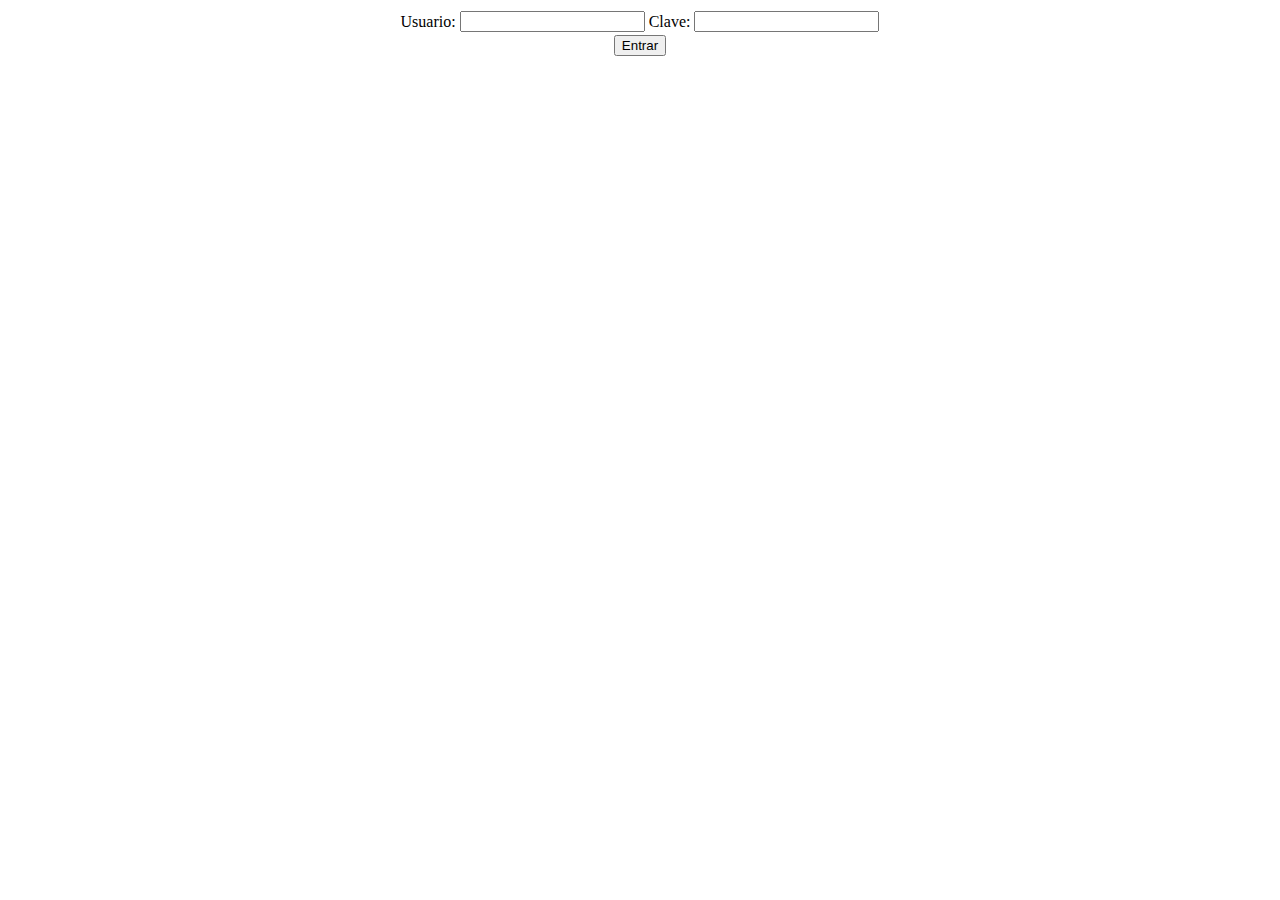
<file: No/No clave/admin/index.html>
<head>
<title>Technology</title>
</head>
<body>
<center>
<form action="Administrador.html" method="post" >
<table width="400" border="0">
	<tr>
    	<td>Usuario:</td>
        <td><input type="text" name="usuario"></td>
        <td>Clave:</td>
        <td><input type="text" name="clave"></td>
	</tr>
</table>
<input type="submit" value="Entrar"/>
</form>
</center>
</body>
</html>
</file>
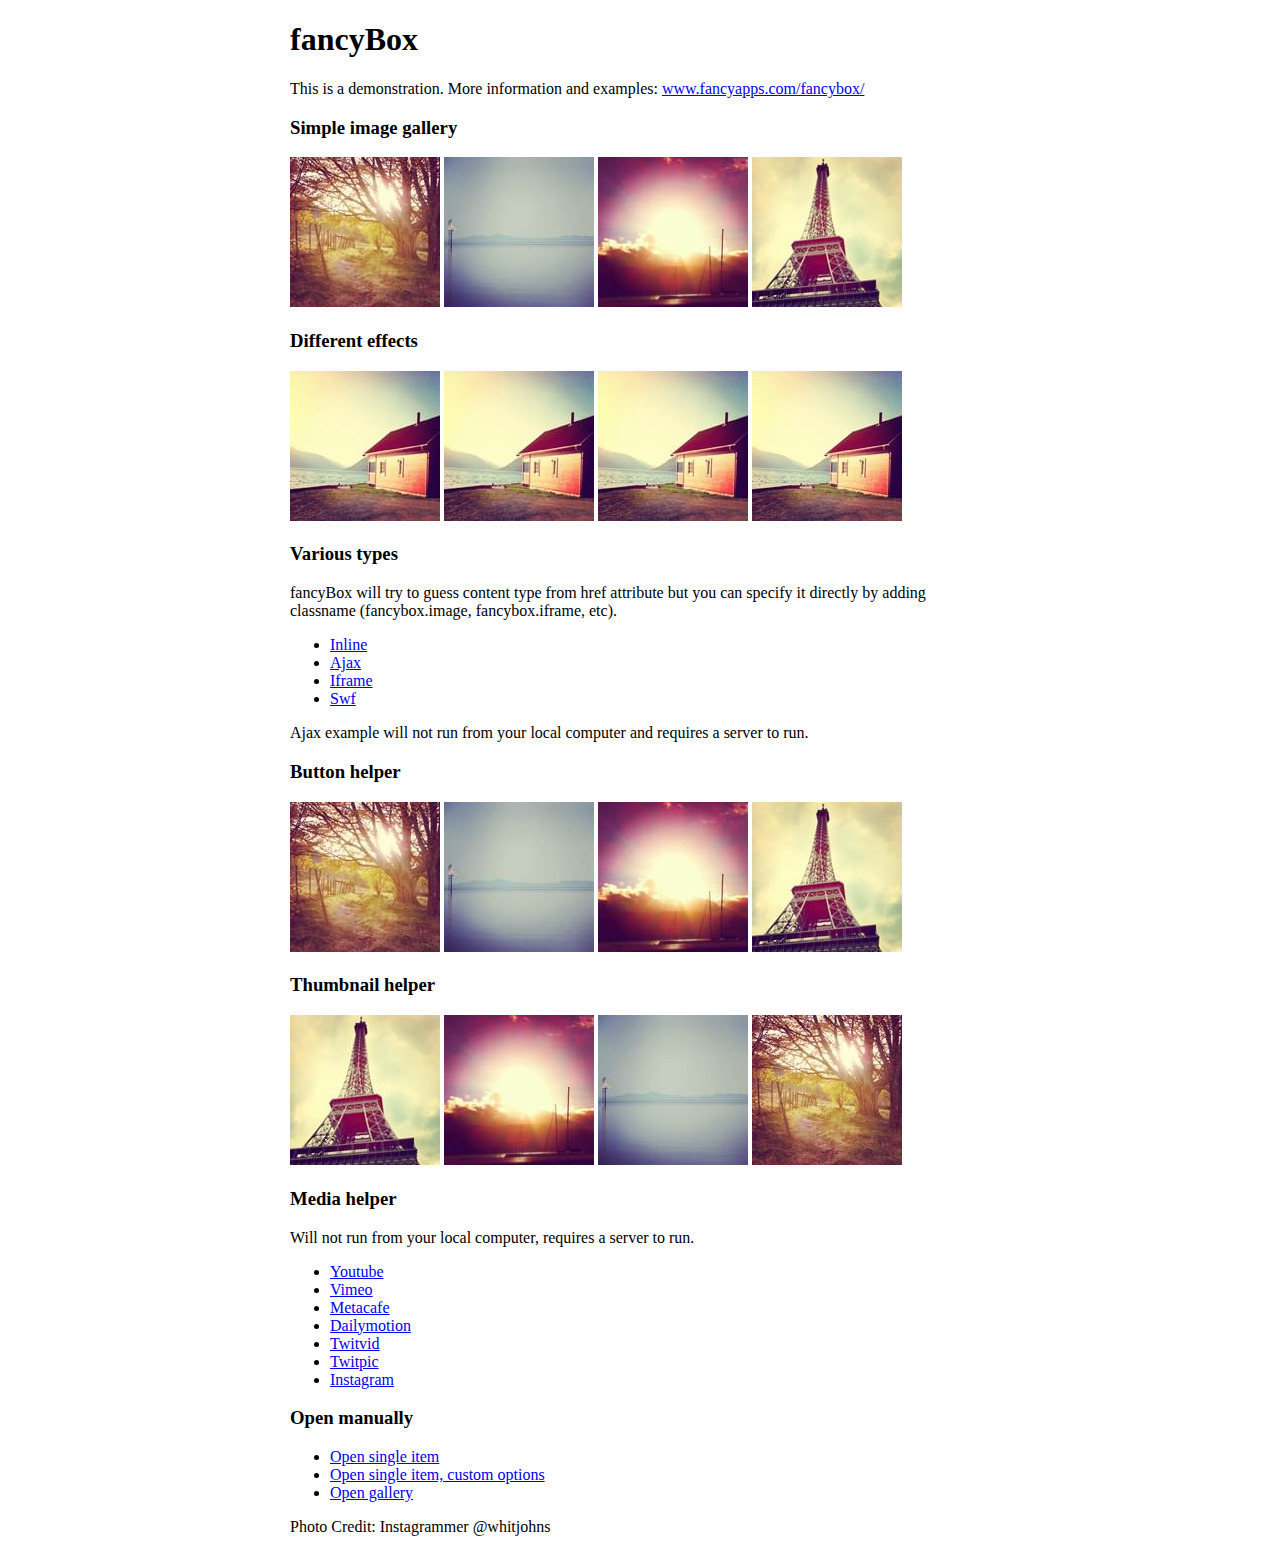
<file: zoom/fancybox/demo/index.html>
<!DOCTYPE html>
<html>
<head>
	<title>fancyBox - Fancy jQuery Lightbox Alternative | Demonstration</title>
	<meta http-equiv="Content-Type" content="text/html; charset=UTF-8" />

	<!-- Add jQuery library -->
	<script type="text/javascript" src="../lib/jquery-1.10.1.min.js"></script>

	<!-- Add mousewheel plugin (this is optional) -->
	<script type="text/javascript" src="../lib/jquery.mousewheel-3.0.6.pack.js"></script>

	<!-- Add fancyBox main JS and CSS files -->
	<script type="text/javascript" src="../source/jquery.fancybox.js?v=2.1.5"></script>
	<link rel="stylesheet" type="text/css" href="../source/jquery.fancybox.css?v=2.1.5" media="screen" />

	<!-- Add Button helper (this is optional) -->
	<link rel="stylesheet" type="text/css" href="../source/helpers/jquery.fancybox-buttons.css?v=1.0.5" />
	<script type="text/javascript" src="../source/helpers/jquery.fancybox-buttons.js?v=1.0.5"></script>

	<!-- Add Thumbnail helper (this is optional) -->
	<link rel="stylesheet" type="text/css" href="../source/helpers/jquery.fancybox-thumbs.css?v=1.0.7" />
	<script type="text/javascript" src="../source/helpers/jquery.fancybox-thumbs.js?v=1.0.7"></script>

	<!-- Add Media helper (this is optional) -->
	<script type="text/javascript" src="../source/helpers/jquery.fancybox-media.js?v=1.0.6"></script>

	<script type="text/javascript">
		$(document).ready(function() {
			/*
			 *  Simple image gallery. Uses default settings
			 */

			$('.fancybox').fancybox();

			/*
			 *  Different effects
			 */

			// Change title type, overlay closing speed
			$(".fancybox-effects-a").fancybox({
				helpers: {
					title : {
						type : 'outside'
					},
					overlay : {
						speedOut : 0
					}
				}
			});

			// Disable opening and closing animations, change title type
			$(".fancybox-effects-b").fancybox({
				openEffect  : 'none',
				closeEffect	: 'none',

				helpers : {
					title : {
						type : 'over'
					}
				}
			});

			// Set custom style, close if clicked, change title type and overlay color
			$(".fancybox-effects-c").fancybox({
				wrapCSS    : 'fancybox-custom',
				closeClick : true,

				openEffect : 'none',

				helpers : {
					title : {
						type : 'inside'
					},
					overlay : {
						css : {
							'background' : 'rgba(238,238,238,0.85)'
						}
					}
				}
			});

			// Remove padding, set opening and closing animations, close if clicked and disable overlay
			$(".fancybox-effects-d").fancybox({
				padding: 0,

				openEffect : 'elastic',
				openSpeed  : 150,

				closeEffect : 'elastic',
				closeSpeed  : 150,

				closeClick : true,

				helpers : {
					overlay : null
				}
			});

			/*
			 *  Button helper. Disable animations, hide close button, change title type and content
			 */

			$('.fancybox-buttons').fancybox({
				openEffect  : 'none',
				closeEffect : 'none',

				prevEffect : 'none',
				nextEffect : 'none',

				closeBtn  : false,

				helpers : {
					title : {
						type : 'inside'
					},
					buttons	: {}
				},

				afterLoad : function() {
					this.title = 'Image ' + (this.index + 1) + ' of ' + this.group.length + (this.title ? ' - ' + this.title : '');
				}
			});


			/*
			 *  Thumbnail helper. Disable animations, hide close button, arrows and slide to next gallery item if clicked
			 */

			$('.fancybox-thumbs').fancybox({
				prevEffect : 'none',
				nextEffect : 'none',

				closeBtn  : false,
				arrows    : false,
				nextClick : true,

				helpers : {
					thumbs : {
						width  : 50,
						height : 50
					}
				}
			});

			/*
			 *  Media helper. Group items, disable animations, hide arrows, enable media and button helpers.
			*/
			$('.fancybox-media')
				.attr('rel', 'media-gallery')
				.fancybox({
					openEffect : 'none',
					closeEffect : 'none',
					prevEffect : 'none',
					nextEffect : 'none',

					arrows : false,
					helpers : {
						media : {},
						buttons : {}
					}
				});

			/*
			 *  Open manually
			 */

			$("#fancybox-manual-a").click(function() {
				$.fancybox.open('1_b.jpg');
			});

			$("#fancybox-manual-b").click(function() {
				$.fancybox.open({
					href : 'iframe.html',
					type : 'iframe',
					padding : 5
				});
			});

			$("#fancybox-manual-c").click(function() {
				$.fancybox.open([
					{
						href : '1_b.jpg',
						title : 'My title'
					}, {
						href : '2_b.jpg',
						title : '2nd title'
					}, {
						href : '3_b.jpg'
					}
				], {
					helpers : {
						thumbs : {
							width: 75,
							height: 50
						}
					}
				});
			});


		});
	</script>
	<style type="text/css">
		.fancybox-custom .fancybox-skin {
			box-shadow: 0 0 50px #222;
		}

		body {
			max-width: 700px;
			margin: 0 auto;
		}
	</style>
</head>
<body>
	<h1>fancyBox</h1>

	<p>This is a demonstration. More information and examples: <a href="http://fancyapps.com/fancybox/">www.fancyapps.com/fancybox/</a></p>

	<h3>Simple image gallery</h3>
	<p>
		<a class="fancybox" href="1_b.jpg" data-fancybox-group="gallery" title="Lorem ipsum dolor sit amet"><img src="1_s.jpg" alt="" /></a>

		<a class="fancybox" href="2_b.jpg" data-fancybox-group="gallery" title="Etiam quis mi eu elit temp"><img src="2_s.jpg" alt="" /></a>

		<a class="fancybox" href="3_b.jpg" data-fancybox-group="gallery" title="Cras neque mi, semper leon"><img src="3_s.jpg" alt="" /></a>

		<a class="fancybox" href="4_b.jpg" data-fancybox-group="gallery" title="Sed vel sapien vel sem uno"><img src="4_s.jpg" alt="" /></a>
	</p>

	<h3>Different effects</h3>
	<p>
		<a class="fancybox-effects-a" href="5_b.jpg" title="Lorem ipsum dolor sit amet, consectetur adipiscing elit"><img src="5_s.jpg" alt="" /></a>

		<a class="fancybox-effects-b" href="5_b.jpg" title="Lorem ipsum dolor sit amet, consectetur adipiscing elit"><img src="5_s.jpg" alt="" /></a>

		<a class="fancybox-effects-c" href="5_b.jpg" title="Lorem ipsum dolor sit amet, consectetur adipiscing elit"><img src="5_s.jpg" alt="" /></a>

		<a class="fancybox-effects-d" href="5_b.jpg" title="Lorem ipsum dolor sit amet, consectetur adipiscing elit"><img src="5_s.jpg" alt="" /></a>
	</p>

	<h3>Various types</h3>
	<p>
		fancyBox will try to guess content type from href attribute but you can specify it directly by adding classname (fancybox.image, fancybox.iframe, etc).
	</p>
	<ul>
		<li><a class="fancybox" href="#inline1" title="Lorem ipsum dolor sit amet">Inline</a></li>
		<li><a class="fancybox fancybox.ajax" href="ajax.txt">Ajax</a></li>
		<li><a class="fancybox fancybox.iframe" href="iframe.html">Iframe</a></li>
		<li><a class="fancybox" href="http://www.adobe.com/jp/events/cs3_web_edition_tour/swfs/perform.swf">Swf</a></li>
	</ul>

	<div id="inline1" style="width:400px;display: none;">
		<h3>Etiam quis mi eu elit</h3>
		<p>
			Lorem ipsum dolor sit amet, consectetur adipiscing elit. Etiam quis mi eu elit tempor facilisis id et neque. Nulla sit amet sem sapien. Vestibulum imperdiet porta ante ac ornare. Nulla et lorem eu nibh adipiscing ultricies nec at lacus. Cras laoreet ultricies sem, at blandit mi eleifend aliquam. Nunc enim ipsum, vehicula non pretium varius, cursus ac tortor. Vivamus fringilla congue laoreet. Quisque ultrices sodales orci, quis rhoncus justo auctor in. Phasellus dui eros, bibendum eu feugiat ornare, faucibus eu mi. Nunc aliquet tempus sem, id aliquam diam varius ac. Maecenas nisl nunc, molestie vitae eleifend vel, iaculis sed magna. Aenean tempus lacus vitae orci posuere porttitor eget non felis. Donec lectus elit, aliquam nec eleifend sit amet, vestibulum sed nunc.
		</p>
	</div>

	<p>
		Ajax example will not run from your local computer and requires a server to run.
	</p>

	<h3>Button helper</h3>
	<p>
		<a class="fancybox-buttons" data-fancybox-group="button" href="1_b.jpg"><img src="1_s.jpg" alt="" /></a>

		<a class="fancybox-buttons" data-fancybox-group="button" href="2_b.jpg"><img src="2_s.jpg" alt="" /></a>

		<a class="fancybox-buttons" data-fancybox-group="button" href="3_b.jpg"><img src="3_s.jpg" alt="" /></a>

		<a class="fancybox-buttons" data-fancybox-group="button" href="4_b.jpg"><img src="4_s.jpg" alt="" /></a>
	</p>

	<h3>Thumbnail helper</h3>
	<p>
		<a class="fancybox-thumbs" data-fancybox-group="thumb" href="4_b.jpg"><img src="4_s.jpg" alt="" /></a>

		<a class="fancybox-thumbs" data-fancybox-group="thumb" href="3_b.jpg"><img src="3_s.jpg" alt="" /></a>

		<a class="fancybox-thumbs" data-fancybox-group="thumb" href="2_b.jpg"><img src="2_s.jpg" alt="" /></a>

		<a class="fancybox-thumbs" data-fancybox-group="thumb" href="1_b.jpg"><img src="1_s.jpg" alt="" /></a>
	</p>

	<h3>Media helper</h3>
	<p>
		Will not run from your local computer, requires a server to run.
	</p>

	<ul>
		<li><a class="fancybox-media" href="http://www.youtube.com/watch?v=opj24KnzrWo">Youtube</a></li>
		<li><a class="fancybox-media" href="http://vimeo.com/47480346">Vimeo</a></li>
		<li><a class="fancybox-media" href="http://www.metacafe.com/watch/7635964/">Metacafe</a></li>
		<li><a class="fancybox-media" href="http://www.dailymotion.com/video/xoeylt_electric-guest-this-head-i-hold_music">Dailymotion</a></li>
		<li><a class="fancybox-media" href="http://twitvid.com/QY7MD">Twitvid</a></li>
		<li><a class="fancybox-media" href="http://twitpic.com/7p93st">Twitpic</a></li>
		<li><a class="fancybox-media" href="http://instagr.am/p/IejkuUGxQn">Instagram</a></li>
	</ul>

	<h3>Open manually</h3>
	<ul>
		<li><a id="fancybox-manual-a" href="javascript:;">Open single item</a></li>
		<li><a id="fancybox-manual-b" href="javascript:;">Open single item, custom options</a></li>
		<li><a id="fancybox-manual-c" href="javascript:;">Open gallery</a></li>
	</ul>

	<p>
		Photo Credit: Instagrammer @whitjohns
	</p>
</body>
</html>
</file>
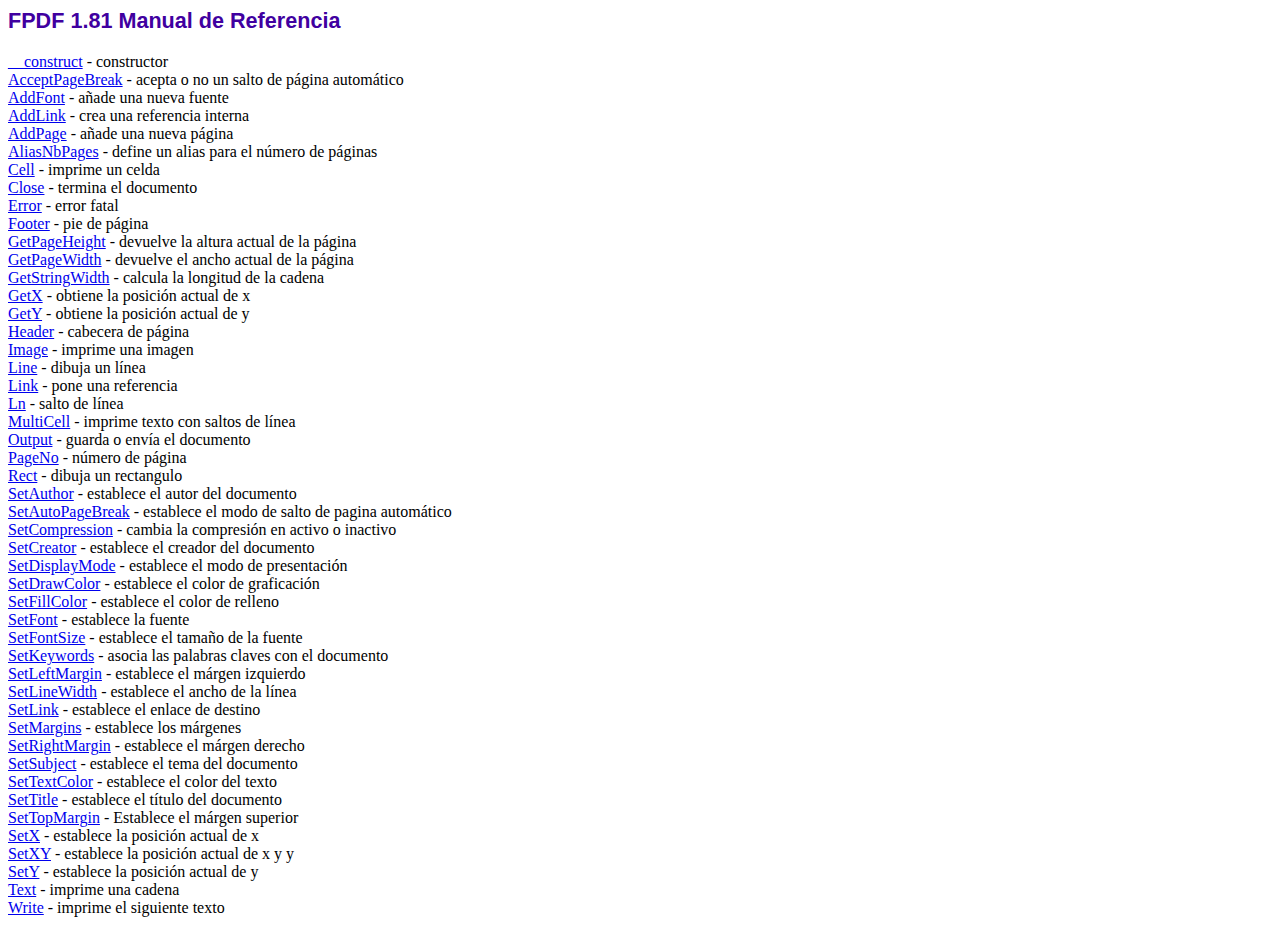
<file: No/No clave/pdf/doc/index.htm>
<!DOCTYPE html PUBLIC "-//W3C//DTD HTML 4.01 Transitional//EN">
<html>
<head>
<meta http-equiv="Content-Type" content="text/html; charset=ISO-8859-1">
<title>FPDF 1.81 Manual de Referencia</title>
<link type="text/css" rel="stylesheet" href="../fpdf.css">
</head>
<body>
<h1>FPDF 1.81 Manual de Referencia</h1>
<a href="__construct.htm">__construct</a> - constructor<br>
<a href="acceptpagebreak.htm">AcceptPageBreak</a> - acepta o no un salto de p�gina autom�tico<br>
<a href="addfont.htm">AddFont</a> - a�ade una nueva fuente<br>
<a href="addlink.htm">AddLink</a> - crea una referencia interna<br>
<a href="addpage.htm">AddPage</a> - a�ade una nueva p�gina<br>
<a href="aliasnbpages.htm">AliasNbPages</a> - define un alias para el n�mero de p�ginas<br>
<a href="cell.htm">Cell</a> - imprime un celda<br>
<a href="close.htm">Close</a> - termina el documento<br>
<a href="error.htm">Error</a> - error fatal<br>
<a href="footer.htm">Footer</a> - pie de p�gina<br>
<a href="getpageheight.htm">GetPageHeight</a> - devuelve la altura actual de la p�gina<br>
<a href="getpagewidth.htm">GetPageWidth</a> - devuelve el ancho actual de la p�gina<br>
<a href="getstringwidth.htm">GetStringWidth</a> - calcula la longitud de la cadena<br>
<a href="getx.htm">GetX</a> - obtiene la posici�n actual de x<br>
<a href="gety.htm">GetY</a> - obtiene la posici�n actual de y<br>
<a href="header.htm">Header</a> - cabecera de p�gina<br>
<a href="image.htm">Image</a> - imprime una imagen<br>
<a href="line.htm">Line</a> - dibuja un l�nea<br>
<a href="link.htm">Link</a> - pone una referencia<br>
<a href="ln.htm">Ln</a> - salto de l�nea<br>
<a href="multicell.htm">MultiCell</a> - imprime texto con saltos de l�nea<br>
<a href="output.htm">Output</a> - guarda o env�a el documento<br>
<a href="pageno.htm">PageNo</a> - n�mero de p�gina<br>
<a href="rect.htm">Rect</a> - dibuja un rectangulo<br>
<a href="setauthor.htm">SetAuthor</a> - establece el autor del documento<br>
<a href="setautopagebreak.htm">SetAutoPageBreak</a> - establece el modo de salto de pagina autom�tico<br>
<a href="setcompression.htm">SetCompression</a> - cambia la compresi�n en activo o inactivo<br>
<a href="setcreator.htm">SetCreator</a> - establece el creador del documento<br>
<a href="setdisplaymode.htm">SetDisplayMode</a> - establece el modo de presentaci�n<br>
<a href="setdrawcolor.htm">SetDrawColor</a> - establece el color de graficaci�n<br>
<a href="setfillcolor.htm">SetFillColor</a> - establece el color de relleno<br>
<a href="setfont.htm">SetFont</a> - establece la fuente<br>
<a href="setfontsize.htm">SetFontSize</a> - establece el tama�o de la fuente<br>
<a href="setkeywords.htm">SetKeywords</a> - asocia las palabras claves con el documento<br>
<a href="setleftmargin.htm">SetLeftMargin</a> - establece el m�rgen izquierdo<br>
<a href="setlinewidth.htm">SetLineWidth</a> - establece el ancho de la l�nea<br>
<a href="setlink.htm">SetLink</a> - establece el enlace de destino<br>
<a href="setmargins.htm">SetMargins</a> - establece los m�rgenes<br>
<a href="setrightmargin.htm">SetRightMargin</a> - establece el m�rgen derecho<br>
<a href="setsubject.htm">SetSubject</a> - establece el tema del documento<br>
<a href="settextcolor.htm">SetTextColor</a> - establece el color del texto<br>
<a href="settitle.htm">SetTitle</a> - establece el t�tulo del documento<br>
<a href="settopmargin.htm">SetTopMargin</a> - Establece el m�rgen superior<br>
<a href="setx.htm">SetX</a> - establece la posici�n actual de x<br>
<a href="setxy.htm">SetXY</a> - establece la posici�n actual de x y y<br>
<a href="sety.htm">SetY</a> - establece la posici�n actual de y<br>
<a href="text.htm">Text</a> - imprime una cadena<br>
<a href="write.htm">Write</a> - imprime el siguiente texto<br>
</body>
</html>
</file>
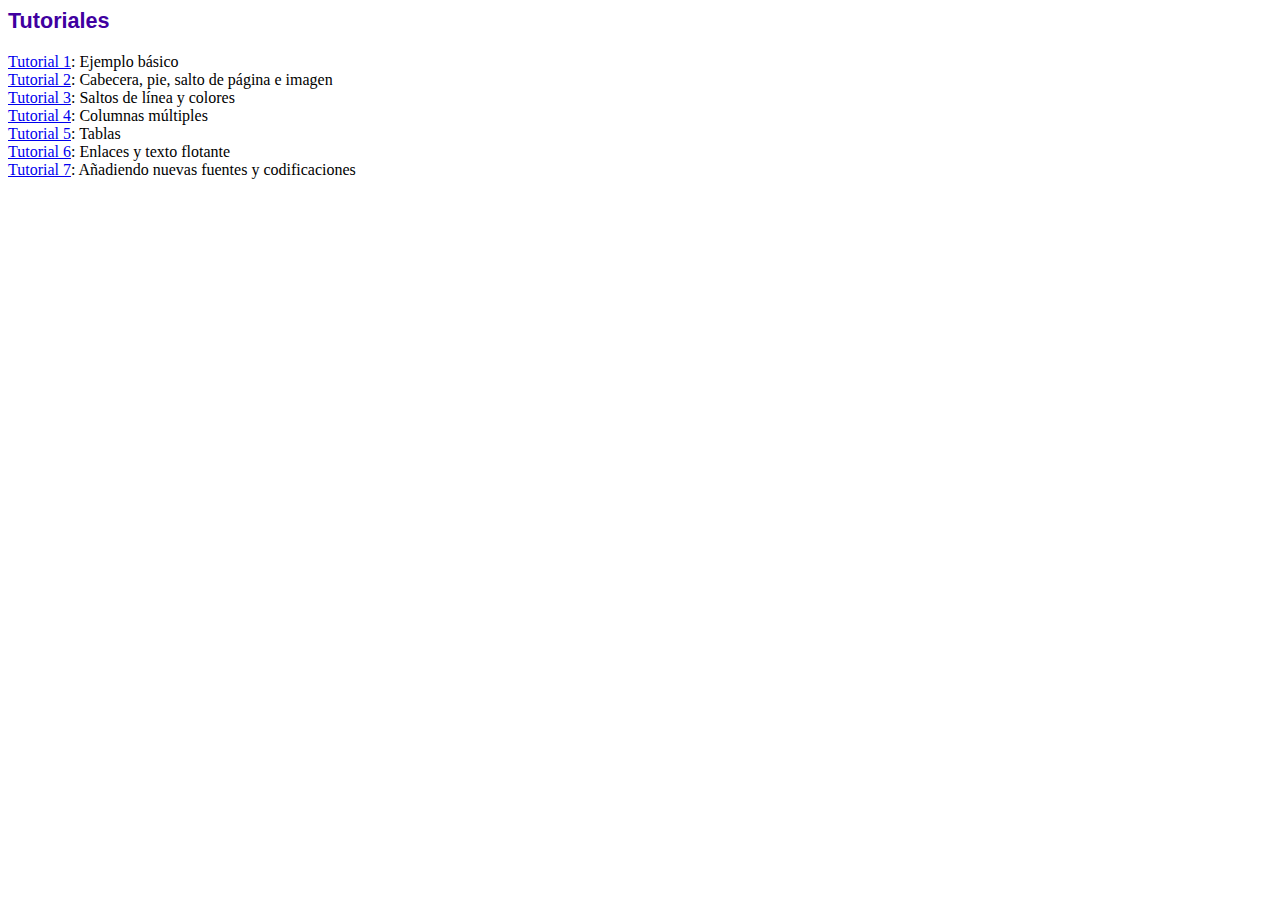
<file: No/No clave/pdf/tutorial/index.htm>
<!DOCTYPE html PUBLIC "-//W3C//DTD HTML 4.01 Transitional//EN">
<html>
<head>
<meta http-equiv="Content-Type" content="text/html; charset=ISO-8859-1">
<title>Tutoriales</title>
<link type="text/css" rel="stylesheet" href="../fpdf.css">
</head>
<body>
<h1>Tutoriales</h1>
<ul style="list-style-type:none; margin-left:0; padding-left:0">
<li><a href="tuto1.htm">Tutorial 1</a>: Ejemplo b�sico</li>
<li><a href="tuto2.htm">Tutorial 2</a>: Cabecera, pie, salto de p�gina e imagen</li>
<li><a href="tuto3.htm">Tutorial 3</a>: Saltos de l�nea y colores</li>
<li><a href="tuto4.htm">Tutorial 4</a>: Columnas m�ltiples</li>
<li><a href="tuto5.htm">Tutorial 5</a>: Tablas</li>
<li><a href="tuto6.htm">Tutorial 6</a>: Enlaces y texto flotante</li>
<li><a href="tuto7.htm">Tutorial 7</a>: A�adiendo nuevas fuentes y codificaciones</li>
</ul>
</body>
</html>
</file>
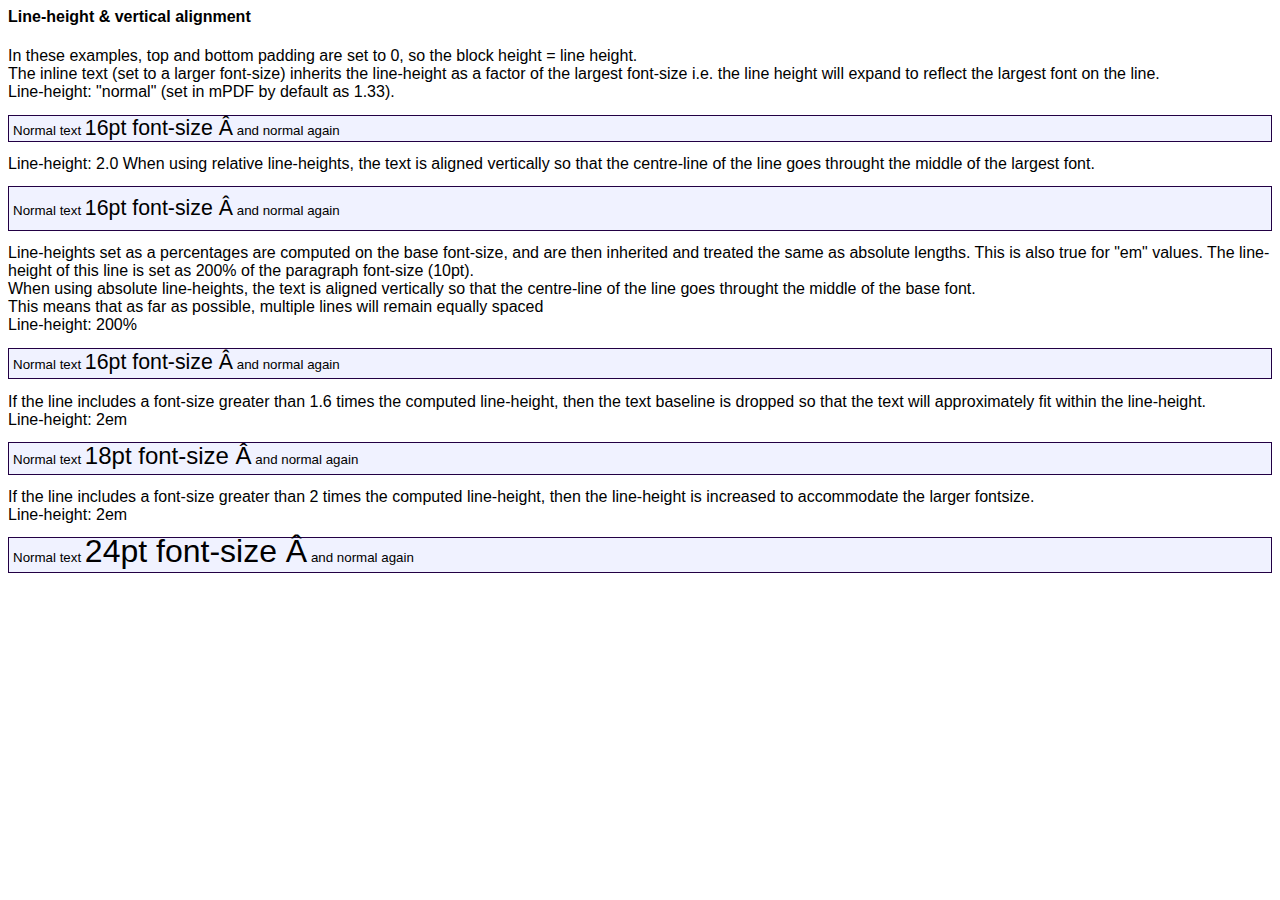
<file: pdf/examples/example52_lineheight.htm>
<html>
<head>
<style>
body { font-family: Arial, Helvetica, sans-serif; }
.gradient {
	border:0.1mm solid #220044; 
	background-color: #f0f2ff;
	background-gradient: linear #c7cdde #f0f2ff 0 1 0 0.5;
}
</style>
</head>
<body>
<h4>Line-height & vertical alignment</h4>
<div>In these examples, top and bottom padding are set to 0, so the block height = line height.</div>
<div>The inline text (set to a larger font-size) inherits the line-height as a factor of the largest font-size i.e. the line height will expand to reflect the largest font on the line.<br />
Line-height: "normal" (set in mPDF by default as 1.33).</div>
<p class="gradient" style="font-size: 10pt; line-height: normal; padding: 0 0.3em;">Normal text <span style="font-size: 16pt;">16pt font-size &#194;</span> and normal again</p>

<div>Line-height: 2.0 When using relative line-heights, the text is aligned vertically so that the centre-line of the line goes throught the middle of the largest font.</div>
<p class="gradient" style="font-size: 10pt; line-height: 2.0; padding: 0 0.3em;">Normal text <span style="font-size: 16pt;">16pt font-size &#194;</span> and normal again</p>

<div>Line-heights set as a percentages are computed on the base font-size, and are then inherited and treated the same as absolute lengths. This is also true for "em" values. The line-height of this line is set as 200% of the paragraph font-size (10pt).<br />
When using absolute line-heights, the text is aligned vertically so that the centre-line of the line goes throught the middle of the base font.<br />
This means that as far as possible, multiple lines will remain equally spaced<br />
Line-height: 200% </div>
<p class="gradient" style="font-size: 10pt; line-height: 200%; padding: 0 0.3em;">Normal text <span style="font-size: 16pt;">16pt font-size &#194;</span> and normal again</p>

<div>If the line includes a font-size greater than 1.6 times the computed line-height, then the text baseline is dropped so that the text will approximately fit within the line-height.
<br />Line-height: 2em</div>
<p class="gradient" style="font-size: 10pt; line-height: 2em; padding: 0 0.3em;">Normal text <span style="font-size: 18pt;">18pt font-size &#194;</span> and normal again</p>

<div>If the line includes a font-size greater than 2 times the computed line-height, then the line-height is increased to accommodate the larger fontsize.<br />
Line-height: 2em</div>
<p class="gradient" style="font-size: 10pt; line-height: 2em; padding: 0 0.3em;">Normal text <span style="font-size: 24pt;">24pt font-size &#194;</span> and normal again</p>
</body>
</html>
</file>
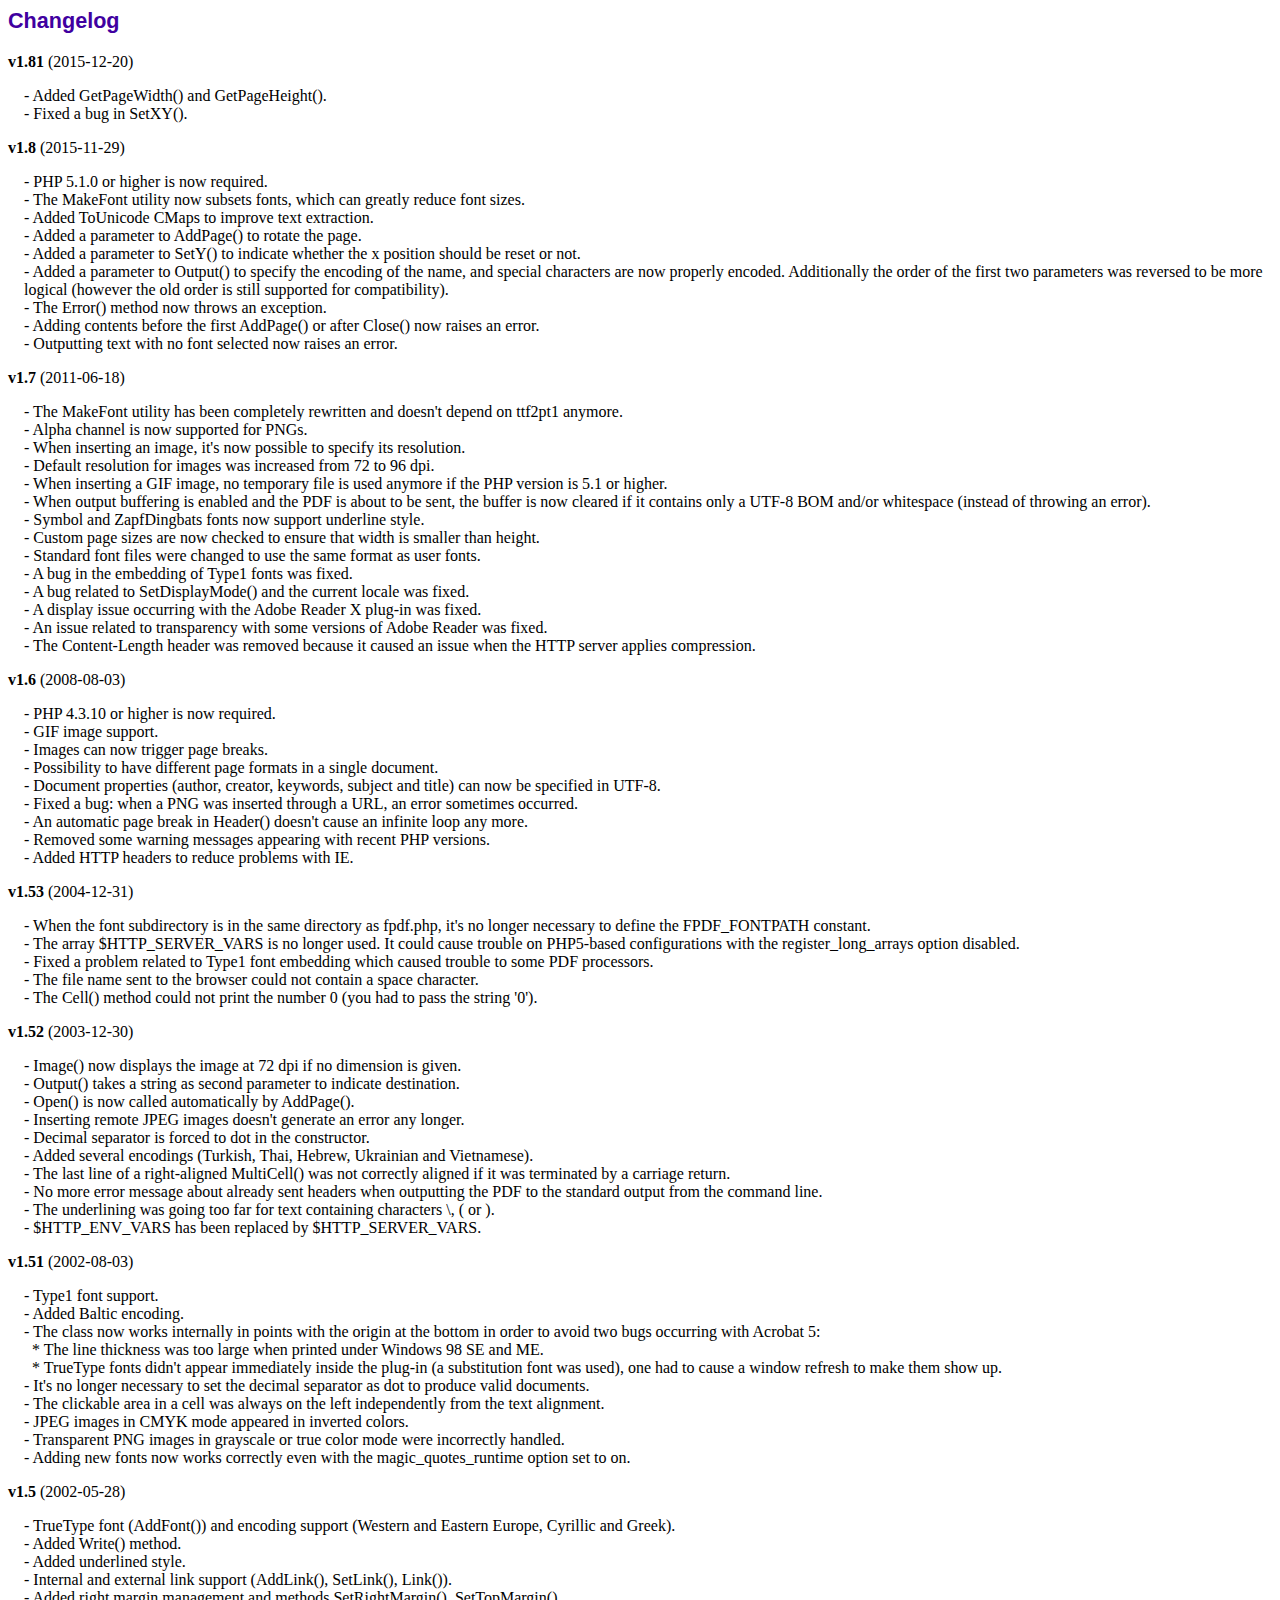
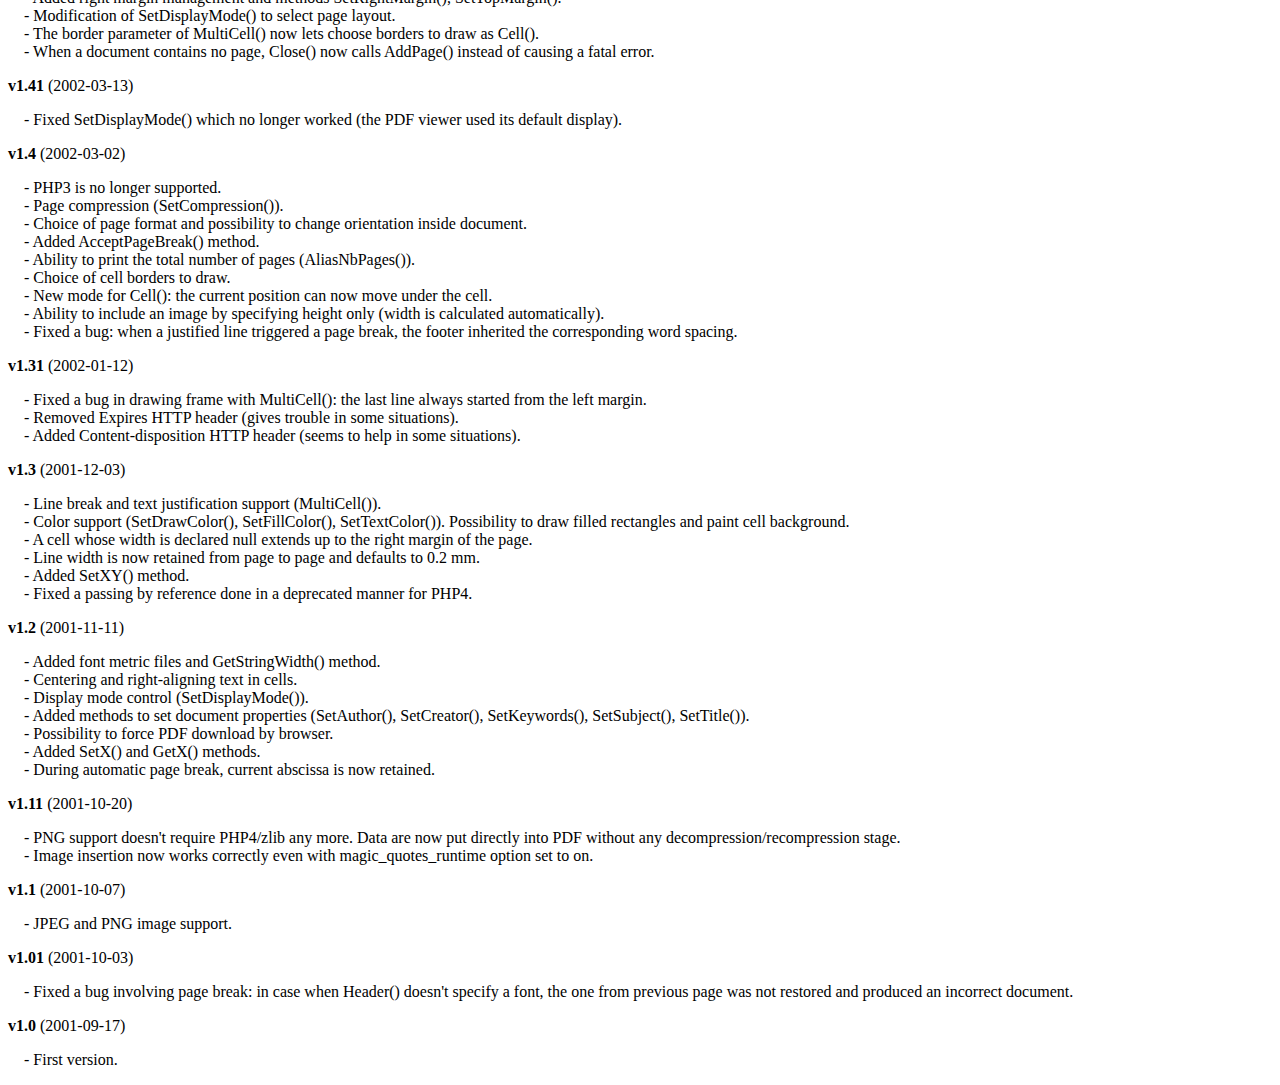
<file: No/No clave/pdf/changelog.htm>
<!DOCTYPE html PUBLIC "-//W3C//DTD HTML 4.01 Transitional//EN">
<html>
<head>
<meta http-equiv="Content-Type" content="text/html; charset=ISO-8859-1">
<title>Changelog</title>
<link type="text/css" rel="stylesheet" href="fpdf.css">
<style type="text/css">
dd {margin:1em 0 1em 1em}
</style>
</head>
<body>
<h1>Changelog</h1>
<dl>
<dt><strong>v1.81</strong> (2015-12-20)</dt>
<dd>
- Added GetPageWidth() and GetPageHeight().<br>
- Fixed a bug in SetXY().<br>
</dd>
<dt><strong>v1.8</strong> (2015-11-29)</dt>
<dd>
- PHP 5.1.0 or higher is now required.<br>
- The MakeFont utility now subsets fonts, which can greatly reduce font sizes.<br>
- Added ToUnicode CMaps to improve text extraction.<br>
- Added a parameter to AddPage() to rotate the page.<br>
- Added a parameter to SetY() to indicate whether the x position should be reset or not.<br>
- Added a parameter to Output() to specify the encoding of the name, and special characters are now properly encoded. Additionally the order of the first two parameters was reversed to be more logical (however the old order is still supported for compatibility).<br>
- The Error() method now throws an exception.<br>
- Adding contents before the first AddPage() or after Close() now raises an error.<br>
- Outputting text with no font selected now raises an error.<br>
</dd>
<dt><strong>v1.7</strong> (2011-06-18)</dt>
<dd>
- The MakeFont utility has been completely rewritten and doesn't depend on ttf2pt1 anymore.<br>
- Alpha channel is now supported for PNGs.<br>
- When inserting an image, it's now possible to specify its resolution.<br>
- Default resolution for images was increased from 72 to 96 dpi.<br>
- When inserting a GIF image, no temporary file is used anymore if the PHP version is 5.1 or higher.<br>
- When output buffering is enabled and the PDF is about to be sent, the buffer is now cleared if it contains only a UTF-8 BOM and/or whitespace (instead of throwing an error).<br>
- Symbol and ZapfDingbats fonts now support underline style.<br>
- Custom page sizes are now checked to ensure that width is smaller than height.<br>
- Standard font files were changed to use the same format as user fonts.<br>
- A bug in the embedding of Type1 fonts was fixed.<br>
- A bug related to SetDisplayMode() and the current locale was fixed.<br>
- A display issue occurring with the Adobe Reader X plug-in was fixed.<br>
- An issue related to transparency with some versions of Adobe Reader was fixed.<br>
- The Content-Length header was removed because it caused an issue when the HTTP server applies compression.<br>
</dd>
<dt><strong>v1.6</strong> (2008-08-03)</dt>
<dd>
- PHP 4.3.10 or higher is now required.<br>
- GIF image support.<br>
- Images can now trigger page breaks.<br>
- Possibility to have different page formats in a single document.<br>
- Document properties (author, creator, keywords, subject and title) can now be specified in UTF-8.<br>
- Fixed a bug: when a PNG was inserted through a URL, an error sometimes occurred.<br>
- An automatic page break in Header() doesn't cause an infinite loop any more.<br>
- Removed some warning messages appearing with recent PHP versions.<br>
- Added HTTP headers to reduce problems with IE.<br>
</dd>
<dt><strong>v1.53</strong> (2004-12-31)</dt>
<dd>
- When the font subdirectory is in the same directory as fpdf.php, it's no longer necessary to define the FPDF_FONTPATH constant.<br>
- The array $HTTP_SERVER_VARS is no longer used. It could cause trouble on PHP5-based configurations with the register_long_arrays option disabled.<br>
- Fixed a problem related to Type1 font embedding which caused trouble to some PDF processors.<br>
- The file name sent to the browser could not contain a space character.<br>
- The Cell() method could not print the number 0 (you had to pass the string '0').<br>
</dd>
<dt><strong>v1.52</strong> (2003-12-30)</dt>
<dd>
- Image() now displays the image at 72 dpi if no dimension is given.<br>
- Output() takes a string as second parameter to indicate destination.<br>
- Open() is now called automatically by AddPage().<br>
- Inserting remote JPEG images doesn't generate an error any longer.<br>
- Decimal separator is forced to dot in the constructor.<br>
- Added several encodings (Turkish, Thai, Hebrew, Ukrainian and Vietnamese).<br>
- The last line of a right-aligned MultiCell() was not correctly aligned if it was terminated by a carriage return.<br>
- No more error message about already sent headers when outputting the PDF to the standard output from the command line.<br>
- The underlining was going too far for text containing characters \, ( or ).<br>
- $HTTP_ENV_VARS has been replaced by $HTTP_SERVER_VARS.<br>
</dd>
<dt><strong>v1.51</strong> (2002-08-03)</dt>
<dd>
- Type1 font support.<br>
- Added Baltic encoding.<br>
- The class now works internally in points with the origin at the bottom in order to avoid two bugs occurring with Acrobat 5:<br>&nbsp;&nbsp;* The line thickness was too large when printed under Windows 98 SE and ME.<br>&nbsp;&nbsp;* TrueType fonts didn't appear immediately inside the plug-in (a substitution font was used), one had to cause a window refresh to make them show up.<br>
- It's no longer necessary to set the decimal separator as dot to produce valid documents.<br>
- The clickable area in a cell was always on the left independently from the text alignment.<br>
- JPEG images in CMYK mode appeared in inverted colors.<br>
- Transparent PNG images in grayscale or true color mode were incorrectly handled.<br>
- Adding new fonts now works correctly even with the magic_quotes_runtime option set to on.<br>
</dd>
<dt><strong>v1.5</strong> (2002-05-28)</dt>
<dd>
- TrueType font (AddFont()) and encoding support (Western and Eastern Europe, Cyrillic and Greek).<br>
- Added Write() method.<br>
- Added underlined style.<br>
- Internal and external link support (AddLink(), SetLink(), Link()).<br>
- Added right margin management and methods SetRightMargin(), SetTopMargin().<br>
- Modification of SetDisplayMode() to select page layout.<br>
- The border parameter of MultiCell() now lets choose borders to draw as Cell().<br>
- When a document contains no page, Close() now calls AddPage() instead of causing a fatal error.<br>
</dd>
<dt><strong>v1.41</strong> (2002-03-13)</dt>
<dd>
- Fixed SetDisplayMode() which no longer worked (the PDF viewer used its default display).<br>
</dd>
<dt><strong>v1.4</strong> (2002-03-02)</dt>
<dd>
- PHP3 is no longer supported.<br>
- Page compression (SetCompression()).<br>
- Choice of page format and possibility to change orientation inside document.<br>
- Added AcceptPageBreak() method.<br>
- Ability to print the total number of pages (AliasNbPages()).<br>
- Choice of cell borders to draw.<br>
- New mode for Cell(): the current position can now move under the cell.<br>
- Ability to include an image by specifying height only (width is calculated automatically).<br>
- Fixed a bug: when a justified line triggered a page break, the footer inherited the corresponding word spacing.<br>
</dd>
<dt><strong>v1.31</strong> (2002-01-12)</dt>
<dd>
- Fixed a bug in drawing frame with MultiCell(): the last line always started from the left margin.<br>
- Removed Expires HTTP header (gives trouble in some situations).<br>
- Added Content-disposition HTTP header (seems to help in some situations).<br>
</dd>
<dt><strong>v1.3</strong> (2001-12-03)</dt>
<dd>
- Line break and text justification support (MultiCell()).<br>
- Color support (SetDrawColor(), SetFillColor(), SetTextColor()). Possibility to draw filled rectangles and paint cell background.<br>
- A cell whose width is declared null extends up to the right margin of the page.<br>
- Line width is now retained from page to page and defaults to 0.2 mm.<br>
- Added SetXY() method.<br>
- Fixed a passing by reference done in a deprecated manner for PHP4.<br>
</dd>
<dt><strong>v1.2</strong> (2001-11-11)</dt>
<dd>
- Added font metric files and GetStringWidth() method.<br>
- Centering and right-aligning text in cells.<br>
- Display mode control (SetDisplayMode()).<br>
- Added methods to set document properties (SetAuthor(), SetCreator(), SetKeywords(), SetSubject(), SetTitle()).<br>
- Possibility to force PDF download by browser.<br>
- Added SetX() and GetX() methods.<br>
- During automatic page break, current abscissa is now retained.<br>
</dd>
<dt><strong>v1.11</strong> (2001-10-20)</dt>
<dd>
- PNG support doesn't require PHP4/zlib any more. Data are now put directly into PDF without any decompression/recompression stage.<br>
- Image insertion now works correctly even with magic_quotes_runtime option set to on.<br>
</dd>
<dt><strong>v1.1</strong> (2001-10-07)</dt>
<dd>
- JPEG and PNG image support.<br>
</dd>
<dt><strong>v1.01</strong> (2001-10-03)</dt>
<dd>
- Fixed a bug involving page break: in case when Header() doesn't specify a font, the one from previous page was not restored and produced an incorrect document.<br>
</dd>
<dt><strong>v1.0</strong> (2001-09-17)</dt>
<dd>
- First version.<br>
</dd>
</dl>
</body>
</html>
</file>
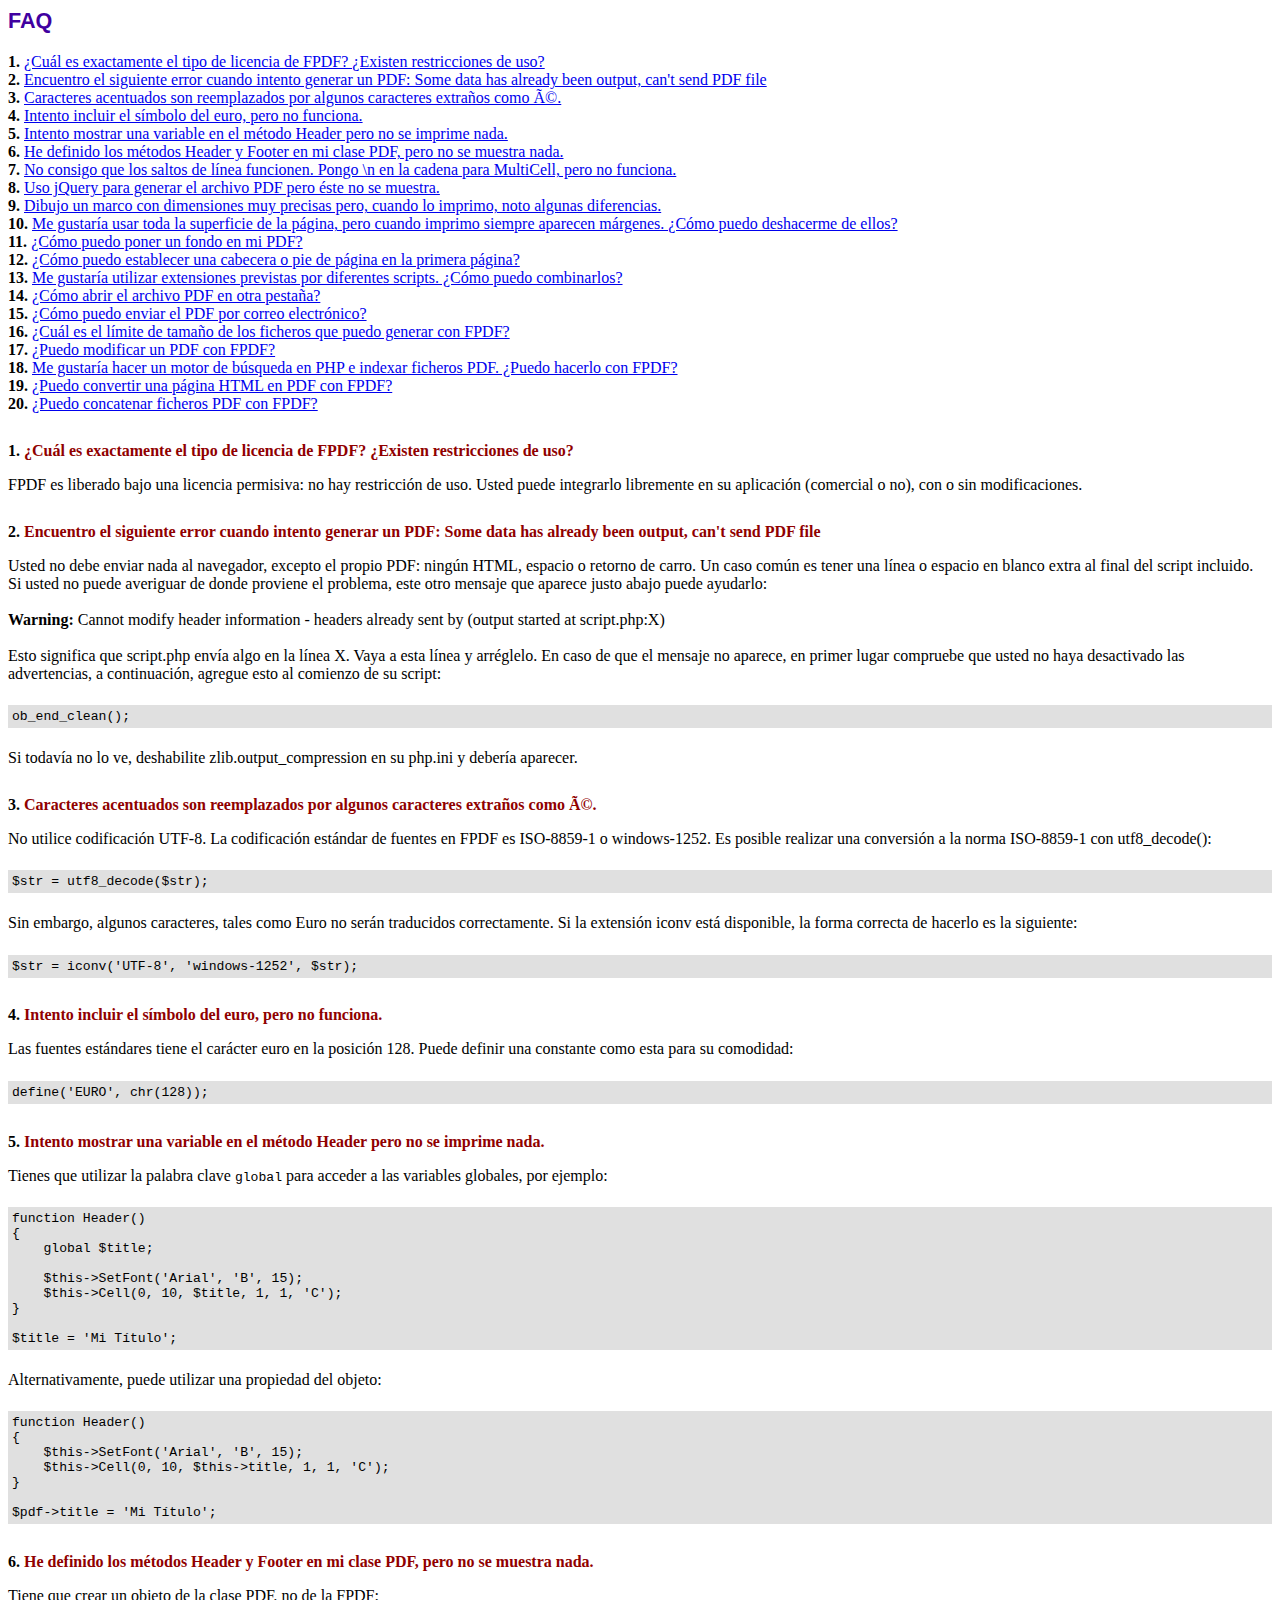
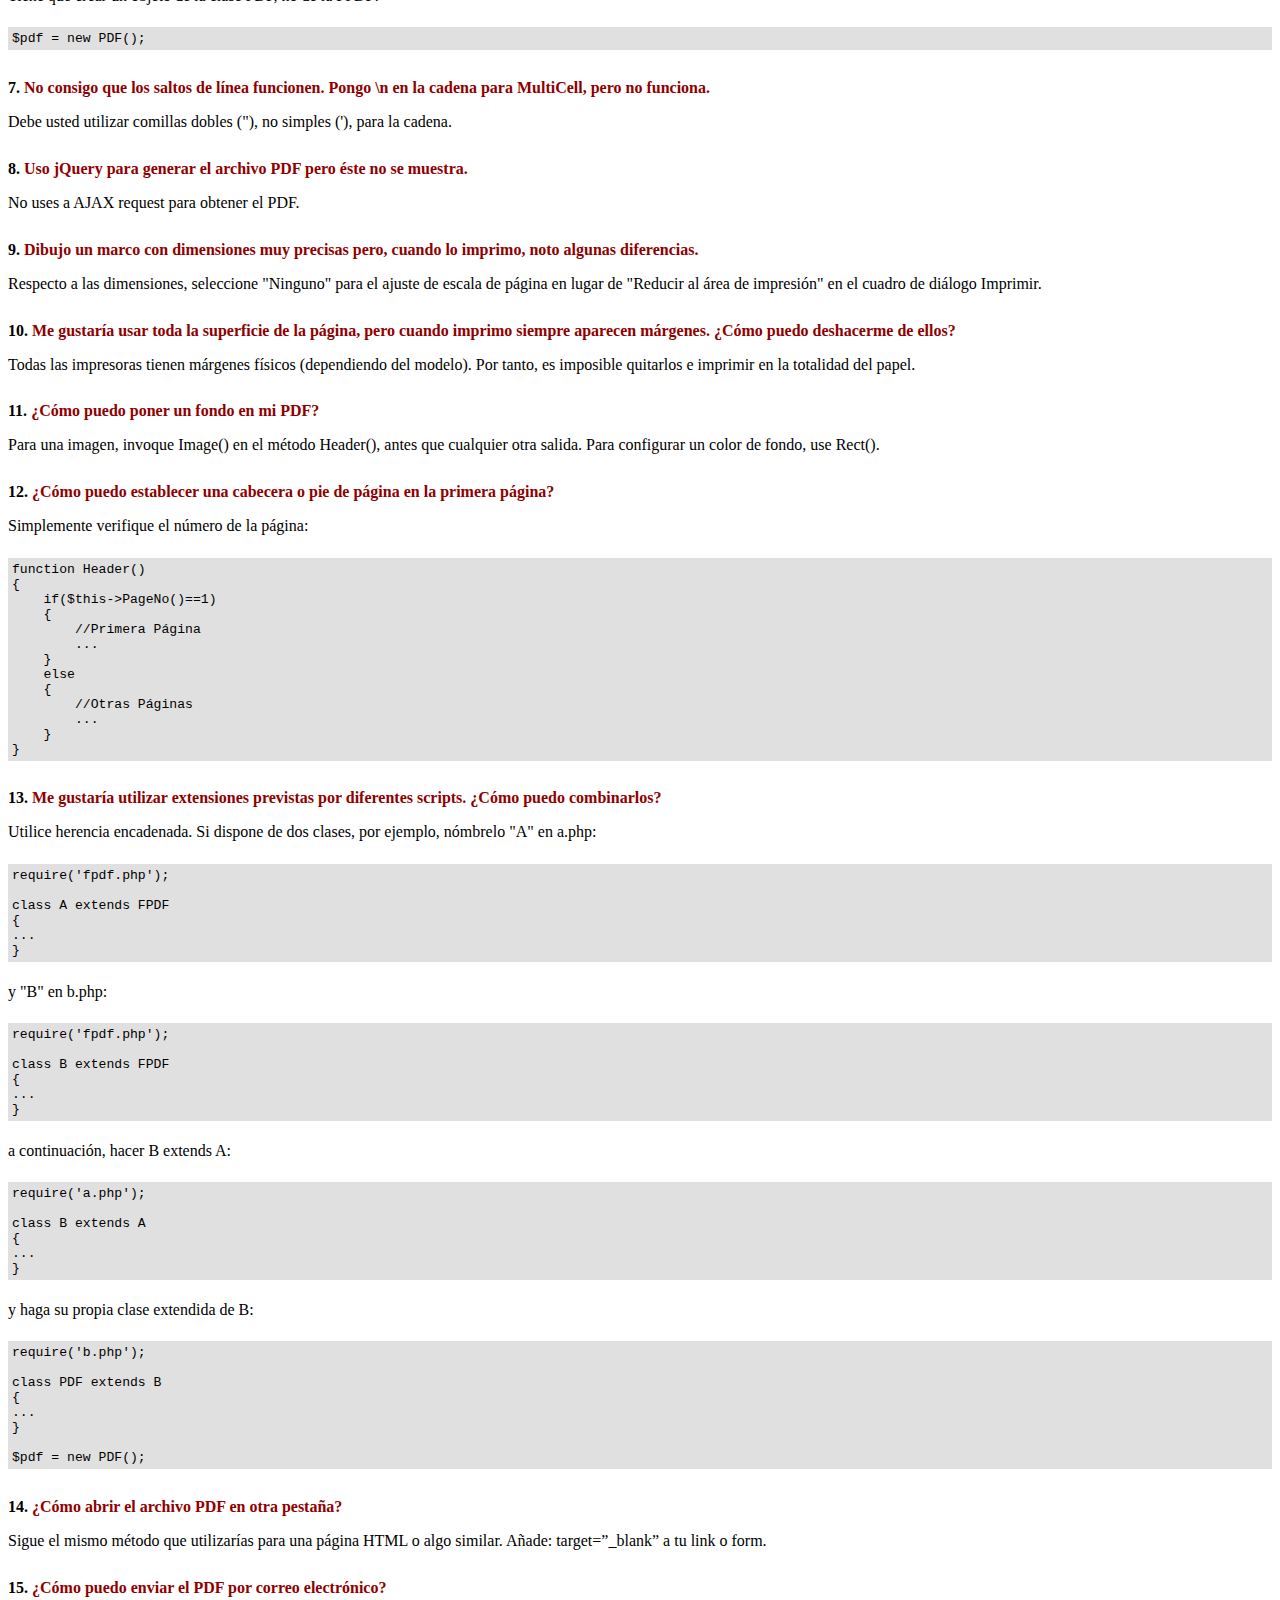
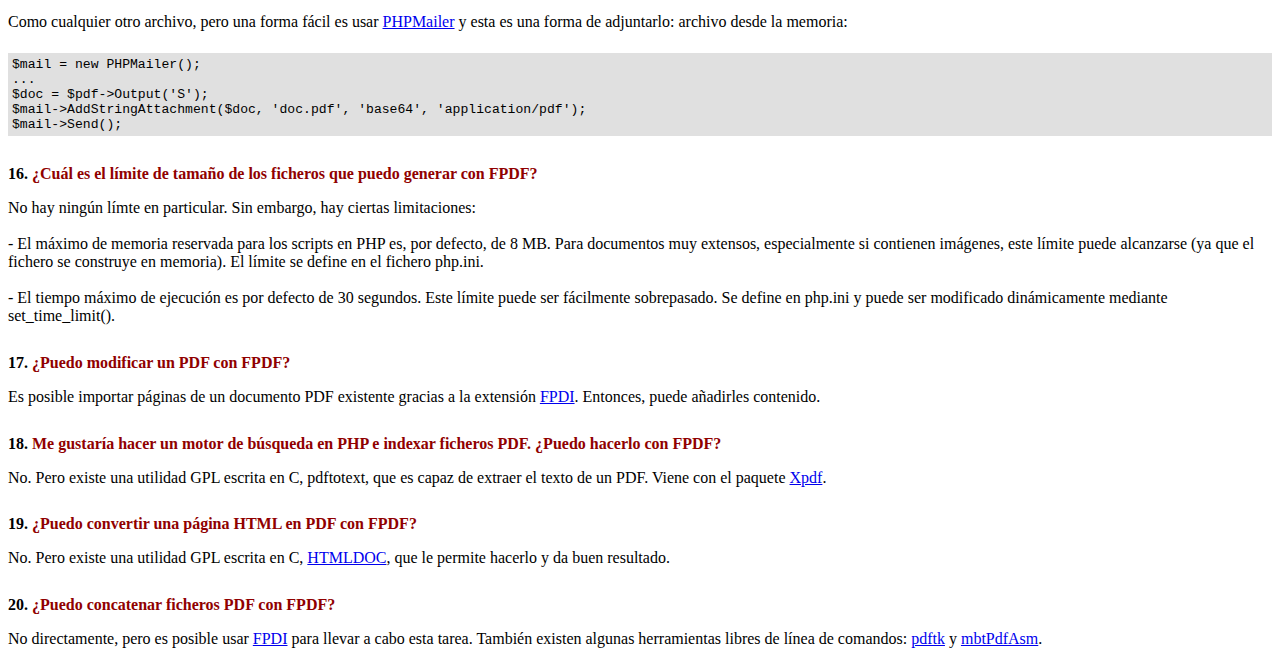
<file: No/No clave/pdf/FAQ.htm>
<!DOCTYPE html PUBLIC "-//W3C//DTD HTML 4.01 Transitional//EN">
<html>
<head>
<meta http-equiv="Content-Type" content="text/html; charset=ISO-8859-1">
<title>FAQ</title>
<link type="text/css" rel="stylesheet" href="fpdf.css">
<style type="text/css">
ul {list-style-type:none; margin:0; padding:0}
ul#answers li {margin-top:1.8em}
.question {font-weight:bold; color:#900000}
</style>
</head>
<body>
<h1>FAQ</h1>
<ul>
<li><b>1.</b> <a href='#q1'>�Cu�l es exactamente el tipo de licencia de FPDF? �Existen restricciones de uso?</a></li>
<li><b>2.</b> <a href='#q2'>Encuentro el siguiente error cuando intento generar un PDF: Some data has already been output, can't send PDF file</a></li>
<li><b>3.</b> <a href='#q3'>Caracteres acentuados son reemplazados por algunos caracteres extra�os como é.</a></li>
<li><b>4.</b> <a href='#q4'>Intento incluir el s�mbolo del euro, pero no funciona.</a></li>
<li><b>5.</b> <a href='#q5'>Intento mostrar una variable en el m�todo Header pero no se imprime nada.</a></li>
<li><b>6.</b> <a href='#q6'>He definido los m�todos Header y Footer en mi clase PDF, pero no se muestra nada.</a></li>
<li><b>7.</b> <a href='#q7'>No consigo que los saltos de l�nea funcionen. Pongo \n en la cadena para MultiCell, pero no funciona.</a></li>
<li><b>8.</b> <a href='#q8'>Uso jQuery para generar el archivo PDF pero �ste no se muestra.</a></li>
<li><b>9.</b> <a href='#q9'>Dibujo un marco con dimensiones muy precisas pero, cuando lo imprimo, noto algunas diferencias.</a></li>
<li><b>10.</b> <a href='#q10'>Me gustar�a usar toda la superficie de la p�gina, pero cuando imprimo siempre aparecen m�rgenes. �C�mo puedo deshacerme de ellos?</a></li>
<li><b>11.</b> <a href='#q11'>�C�mo puedo poner un fondo en mi PDF?</a></li>
<li><b>12.</b> <a href='#q12'>�C�mo puedo establecer una cabecera o pie de p�gina en la primera p�gina?</a></li>
<li><b>13.</b> <a href='#q13'>Me gustar�a utilizar extensiones previstas por diferentes scripts. �C�mo puedo combinarlos?</a></li>
<li><b>14.</b> <a href='#q14'>�C�mo abrir el archivo PDF en otra pesta�a?</a></li>
<li><b>15.</b> <a href='#q15'>�C�mo puedo enviar el PDF por correo electr�nico?</a></li>
<li><b>16.</b> <a href='#q16'>�Cu�l es el l�mite de tama�o de los ficheros que puedo generar con FPDF?</a></li>
<li><b>17.</b> <a href='#q17'>�Puedo modificar un PDF con FPDF?</a></li>
<li><b>18.</b> <a href='#q18'>Me gustar�a hacer un motor de b�squeda en PHP e indexar ficheros PDF. �Puedo hacerlo con FPDF?</a></li>
<li><b>19.</b> <a href='#q19'>�Puedo convertir una p�gina HTML en PDF con FPDF?</a></li>
<li><b>20.</b> <a href='#q20'>�Puedo concatenar ficheros PDF con FPDF?</a></li>
</ul>

<ul id='answers'>
<li id='q1'>
<p><b>1.</b> <span class='question'>�Cu�l es exactamente el tipo de licencia de FPDF? �Existen restricciones de uso?</span></p>
FPDF es liberado bajo una licencia permisiva: no hay restricci�n de uso. Usted puede integrarlo
libremente en su aplicaci�n (comercial o no), con o sin modificaciones.
</li>

<li id='q2'>
<p><b>2.</b> <span class='question'>Encuentro el siguiente error cuando intento generar un PDF: Some data has already been output, can't send PDF file</span></p>
Usted no debe enviar nada al navegador, excepto el propio PDF: ning�n HTML, espacio o retorno de carro. Un caso com�n
es tener una l�nea o espacio en blanco extra al final del script incluido.<br>
Si usted no puede averiguar de donde proviene el problema, este otro mensaje que aparece justo abajo puede ayudarlo:<br>
<br>
<b>Warning:</b> Cannot modify header information - headers already sent by (output started at script.php:X)<br>
<br>
Esto significa que script.php env�a algo en la l�nea X. Vaya a esta l�nea y arr�glelo.
En caso de que el mensaje no aparece, en primer lugar compruebe que usted no haya desactivado las advertencias, a continuaci�n, agregue esto
al comienzo de su script:
<div class="doc-source">
<pre><code>ob_end_clean();</code></pre>
</div>
Si todav�a no lo ve, deshabilite zlib.output_compression en su php.ini y deber�a aparecer.
</li>

<li id='q3'>
<p><b>3.</b> <span class='question'>Caracteres acentuados son reemplazados por algunos caracteres extra�os como é.</span></p>
No utilice codificaci�n UTF-8. La codificaci�n est�ndar de fuentes en FPDF es ISO-8859-1 o windows-1252.
Es posible realizar una conversi�n a la norma ISO-8859-1 con utf8_decode():
<div class="doc-source">
<pre><code>$str = utf8_decode($str);</code></pre>
</div>
Sin embargo, algunos caracteres, tales como Euro no ser�n traducidos correctamente. Si la extensi�n iconv est� disponible, la
forma correcta de hacerlo es la siguiente:
<div class="doc-source">
<pre><code>$str = iconv('UTF-8', 'windows-1252', $str);</code></pre>
</div>
</li>

<li id='q4'>
<p><b>4.</b> <span class='question'>Intento incluir el s�mbolo del euro, pero no funciona.</span></p>
Las fuentes est�ndares tiene el car�cter euro en la posici�n 128. Puede definir una constante
como esta para su comodidad:
<div class="doc-source">
<pre><code>define('EURO', chr(128));</code></pre>
</div>
</li>

<li id='q5'>
<p><b>5.</b> <span class='question'>Intento mostrar una variable en el m�todo Header pero no se imprime nada.</span></p>
Tienes que utilizar la palabra clave <code>global</code> para acceder a las variables globales, por ejemplo:
<div class="doc-source">
<pre><code>function Header()
{
    global $title;

    $this-&gt;SetFont('Arial', 'B', 15);
    $this-&gt;Cell(0, 10, $title, 1, 1, 'C');
}

$title = 'Mi T�tulo';</code></pre>
</div>
Alternativamente, puede utilizar una propiedad del objeto:
<div class="doc-source">
<pre><code>function Header()
{
    $this-&gt;SetFont('Arial', 'B', 15);
    $this-&gt;Cell(0, 10, $this-&gt;title, 1, 1, 'C');
}

$pdf-&gt;title = 'Mi T�tulo';</code></pre>
</div>
</li>

<li id='q6'>
<p><b>6.</b> <span class='question'>He definido los m�todos Header y Footer en mi clase PDF, pero no se muestra nada.</span></p>
Tiene que crear un objeto de la clase PDF, no de la FPDF:
<div class="doc-source">
<pre><code>$pdf = new PDF();</code></pre>
</div>
</li>

<li id='q7'>
<p><b>7.</b> <span class='question'>No consigo que los saltos de l�nea funcionen. Pongo \n en la cadena para MultiCell, pero no funciona.</span></p>
Debe usted utilizar comillas dobles ("), no simples ('), para la cadena.
</li>

<li id='q8'>
<p><b>8.</b> <span class='question'>Uso jQuery para generar el archivo PDF pero �ste no se muestra.</span></p>
No uses a AJAX request para obtener el PDF.
</li>

<li id='q9'>
<p><b>9.</b> <span class='question'>Dibujo un marco con dimensiones muy precisas pero, cuando lo imprimo, noto algunas diferencias.</span></p>
Respecto a las dimensiones, seleccione "Ninguno" para el ajuste de escala de p�gina en lugar de "Reducir al �rea de impresi�n" en el cuadro de di�logo Imprimir.
</li>

<li id='q10'>
<p><b>10.</b> <span class='question'>Me gustar�a usar toda la superficie de la p�gina, pero cuando imprimo siempre aparecen m�rgenes. �C�mo puedo deshacerme de ellos?</span></p>
Todas las impresoras tienen m�rgenes f�sicos (dependiendo del modelo). Por tanto, es imposible quitarlos
e imprimir en la totalidad del papel.
</li>

<li id='q11'>
<p><b>11.</b> <span class='question'>�C�mo puedo poner un fondo en mi PDF?</span></p>
Para una imagen, invoque Image() en el m�todo Header(), antes que cualquier otra salida. Para configurar un color de fondo, use Rect().
</li>

<li id='q12'>
<p><b>12.</b> <span class='question'>�C�mo puedo establecer una cabecera o pie de p�gina en la primera p�gina?</span></p>
Simplemente verifique el n�mero de la p�gina:
<div class="doc-source">
<pre><code>function Header()
{
    if($this-&gt;PageNo()==1)
    {
        //Primera P�gina
        ...
    }
    else
    {
        //Otras P�ginas
        ...
    }
}</code></pre>
</div>
</li>

<li id='q13'>
<p><b>13.</b> <span class='question'>Me gustar�a utilizar extensiones previstas por diferentes scripts. �C�mo puedo combinarlos?</span></p>
Utilice herencia encadenada. Si dispone de dos clases, por ejemplo, n�mbrelo "A" en a.php:
<div class="doc-source">
<pre><code>require('fpdf.php');

class A extends FPDF
{
...
}</code></pre>
</div>
y "B" en b.php:
<div class="doc-source">
<pre><code>require('fpdf.php');

class B extends FPDF
{
...
}</code></pre>
</div>
a continuaci�n, hacer B extends A:
<div class="doc-source">
<pre><code>require('a.php');

class B extends A
{
...
}</code></pre>
</div>
y haga su propia clase extendida de B:
<div class="doc-source">
<pre><code>require('b.php');

class PDF extends B
{
...
}

$pdf = new PDF();</code></pre>
</div>
</li>

<li id='q14'>
<p><b>14.</b> <span class='question'>�C�mo abrir el archivo PDF en otra pesta�a?</span></p>
Sigue el mismo m�todo que utilizar�as para una p�gina HTML o algo similar.
A�ade: target=�_blank� a tu link o form.
</li>

<li id='q15'>
<p><b>15.</b> <span class='question'>�C�mo puedo enviar el PDF por correo electr�nico?</span></p>
Como cualquier otro archivo, pero una forma f�cil es usar <a href="http://phpmailer.codeworxtech.com" target="_blank">PHPMailer</a>
y esta es una forma de adjuntarlo: archivo desde la memoria:
<div class="doc-source">
<pre><code>$mail = new PHPMailer();
...
$doc = $pdf-&gt;Output('S');
$mail-&gt;AddStringAttachment($doc, 'doc.pdf', 'base64', 'application/pdf');
$mail-&gt;Send();</code></pre>
</div>
</li>

<li id='q16'>
<p><b>16.</b> <span class='question'>�Cu�l es el l�mite de tama�o de los ficheros que puedo generar con FPDF?</span></p>
No hay ning�n l�mte en particular. Sin embargo, hay ciertas limitaciones:
<br>
<br>
- El m�ximo de memoria reservada para los scripts en PHP es, por defecto, de 8 MB. Para documentos
muy extensos, especialmente si contienen im�genes, este l�mite puede alcanzarse (ya que el fichero
se construye en memoria). El l�mite se define en el fichero php.ini.
<br>
<br>
- El tiempo m�ximo de ejecuci�n es por defecto de 30 segundos. Este l�mite puede ser f�cilmente
sobrepasado. Se define en php.ini y puede ser modificado din�micamente mediante set_time_limit().
</li>

<li id='q17'>
<p><b>17.</b> <span class='question'>�Puedo modificar un PDF con FPDF?</span></p>
Es posible importar p�ginas de un documento PDF existente gracias a la extensi�n
<a href="https://www.setasign.com/products/fpdi/about/" target="_blank">FPDI</a>.
Entonces, puede a�adirles contenido.
</li>

<li id='q18'>
<p><b>18.</b> <span class='question'>Me gustar�a hacer un motor de b�squeda en PHP e indexar ficheros PDF. �Puedo hacerlo con FPDF?</span></p>
No. Pero existe una utilidad GPL escrita en C, pdftotext, que es capaz de extraer el texto de
un PDF. Viene con el paquete <a href="http://www.foolabs.com/xpdf/" target="_blank">Xpdf</a>.
</li>

<li id='q19'>
<p><b>19.</b> <span class='question'>�Puedo convertir una p�gina HTML en PDF con FPDF?</span></p>
No. Pero existe una utilidad GPL escrita en C, <a href="https://www.msweet.org/projects.php?Z1" target="_blank">HTMLDOC</a>,
que le permite hacerlo y da buen resultado.
</li>

<li id='q20'>
<p><b>20.</b> <span class='question'>�Puedo concatenar ficheros PDF con FPDF?</span></p>
No directamente, pero es posible usar <a href="https://www.setasign.com/products/fpdi/demos/concatenate-fake/" target="_blank">FPDI</a>
para llevar a cabo esta tarea. Tambi�n existen algunas herramientas libres de l�nea de comandos:
<a href="https://www.pdflabs.com/tools/pdftk-the-pdf-toolkit/" target="_blank">pdftk</a> y
<a href="http://thierry.schmit.free.fr/spip/spip.php?article15" target="_blank">mbtPdfAsm</a>.
</li>
</ul>
</body>
</html>
</file>
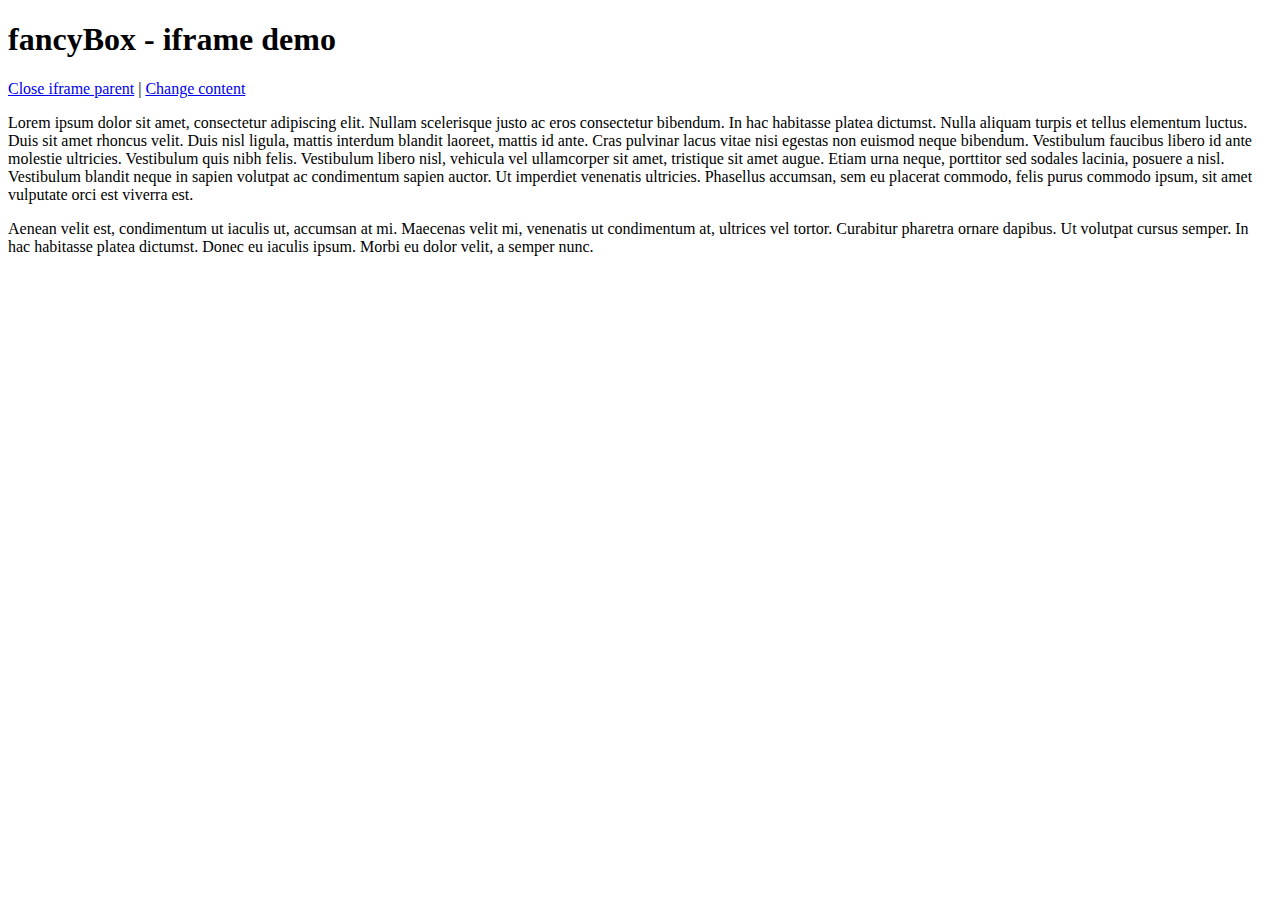
<file: zoom/fancybox/demo/iframe.html>
<!DOCTYPE html>
<html>
<head>
	<title>fancyBox - iframe demo</title>
	<meta http-equiv="Content-Type" content="text/html; charset=UTF-8" />
</head>
<body>
	<h1>fancyBox - iframe demo</h1>

	<p>
		<a href="javascript:parent.jQuery.fancybox.close();">Close iframe parent</a>

		|

		<a href="javascript:parent.jQuery.fancybox.open({href : '1_b.jpg', title : 'My title'});">Change content</a>
	</p>

	<p>
		Lorem ipsum dolor sit amet, consectetur adipiscing elit. Nullam scelerisque justo ac eros consectetur bibendum. In hac habitasse platea dictumst. Nulla aliquam turpis et tellus elementum luctus. Duis sit amet rhoncus velit. Duis nisl ligula, mattis interdum blandit laoreet, mattis id ante. Cras pulvinar lacus vitae nisi egestas non euismod neque bibendum. Vestibulum faucibus libero id ante molestie ultricies. Vestibulum quis nibh felis. Vestibulum libero nisl, vehicula vel ullamcorper sit amet, tristique sit amet augue. Etiam urna neque, porttitor sed sodales lacinia, posuere a nisl. Vestibulum blandit neque in sapien volutpat ac condimentum sapien auctor. Ut imperdiet venenatis ultricies. Phasellus accumsan, sem eu placerat commodo, felis purus commodo ipsum, sit amet vulputate orci est viverra est.
	</p>

	<p>
		Aenean velit est, condimentum ut iaculis ut, accumsan at mi. Maecenas velit mi, venenatis ut condimentum at, ultrices vel tortor. Curabitur pharetra ornare dapibus. Ut volutpat cursus semper. In hac habitasse platea dictumst. Donec eu iaculis ipsum. Morbi eu dolor velit, a semper nunc.
	</p>
</body>
</html>
</file>
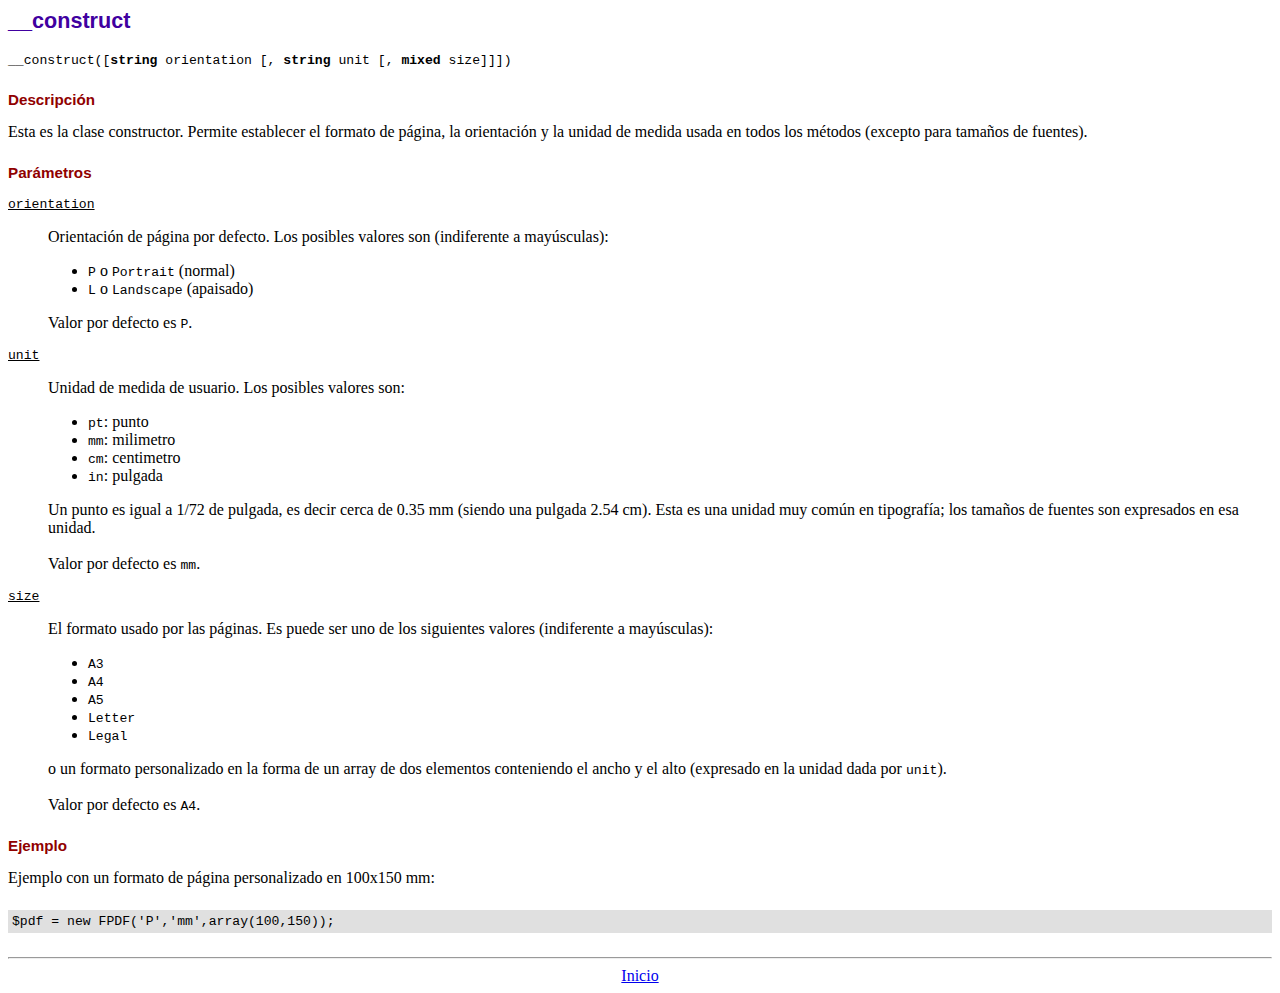
<file: No/No clave/pdf/doc/__construct.htm>
<!DOCTYPE html PUBLIC "-//W3C//DTD HTML 4.01 Transitional//EN">
<html>
<head>
<meta http-equiv="Content-Type" content="text/html; charset=ISO-8859-1">
<title>__construct</title>
<link type="text/css" rel="stylesheet" href="../fpdf.css">
</head>
<body>
<h1>__construct</h1>
<code>__construct([<b>string</b> orientation [, <b>string</b> unit [, <b>mixed</b> size]]])</code>
<h2>Descripci�n</h2>
Esta es la clase constructor. Permite establecer el formato de p�gina, la orientaci�n y la unidad de medida usada en todos los m�todos (excepto para tama�os de fuentes).
<h2>Par�metros</h2>
<dl class="param">
<dt><code>orientation</code></dt>
<dd>
Orientaci�n de p�gina por defecto. Los posibles valores son (indiferente a may�sculas):
<ul>
<li><code>P</code> o <code>Portrait</code> (normal)
<li><code>L</code> o <code>Landscape</code> (apaisado)
</ul>
Valor por defecto es <code>P</code>.
</dd>
<dt><code>unit</code></dt>
<dd>
Unidad de medida de usuario. Los posibles valores son:
<ul>
<li><code>pt</code>: punto
<li><code>mm</code>: milimetro
<li><code>cm</code>: centimetro
<li><code>in</code>: pulgada
</ul>
Un punto es igual a 1/72 de pulgada, es decir cerca de 0.35 mm (siendo una pulgada 2.54 cm). Esta es una unidad muy com�n en tipograf�a; los tama�os de fuentes son expresados en esa unidad.
<br>
<br>
Valor por defecto es <code>mm</code>.
</dd>
<dt><code>size</code></dt>
<dd>
El formato usado por las p�ginas. Es puede ser uno de los siguientes valores (indiferente a may�sculas):
<ul>
<li><code>A3</code>
<li><code>A4</code>
<li><code>A5</code>
<li><code>Letter</code>
<li><code>Legal</code>
</ul>
o un formato personalizado en la forma de un array de dos elementos conteniendo el ancho y el alto (expresado en la unidad dada por <code>unit</code>).
<br>
<br>
Valor por defecto es <code>A4</code>.
</dd>
</dl>
<h2>Ejemplo</h2>
Ejemplo con un formato de p�gina personalizado en 100x150 mm:
<div class="doc-source">
<pre><code>$pdf = new FPDF('P','mm',array(100,150));</code></pre>
</div>
<hr style="margin-top:1.5em">
<div style="text-align:center"><a href="index.htm">Inicio</a></div>
</body>
</html>
</file>
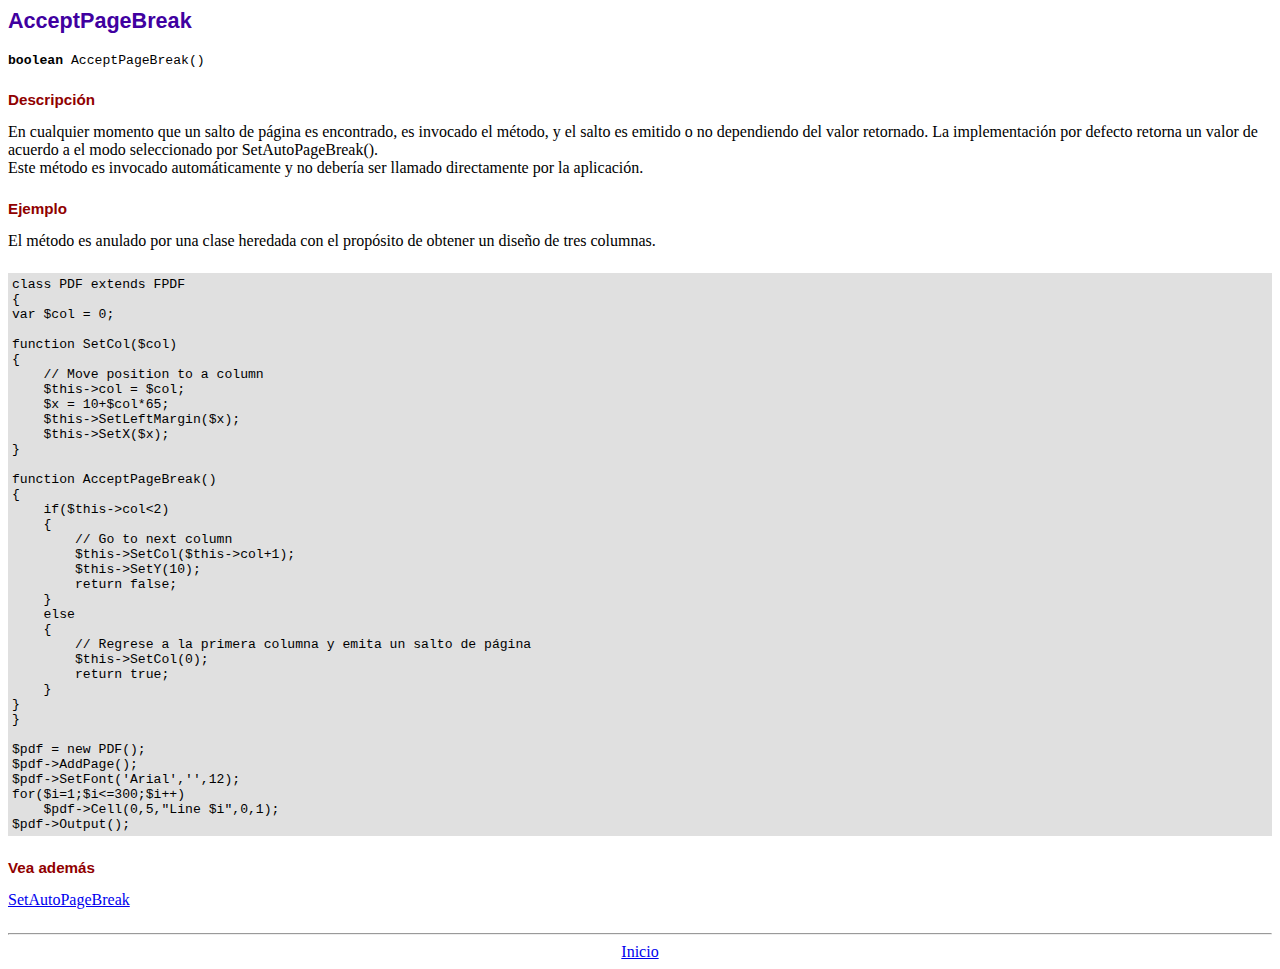
<file: No/No clave/pdf/doc/acceptpagebreak.htm>
<!DOCTYPE html PUBLIC "-//W3C//DTD HTML 4.01 Transitional//EN">
<html>
<head>
<meta http-equiv="Content-Type" content="text/html; charset=ISO-8859-1">
<title>AcceptPageBreak</title>
<link type="text/css" rel="stylesheet" href="../fpdf.css">
</head>
<body>
<h1>AcceptPageBreak</h1>
<code><b>boolean</b> AcceptPageBreak()</code>
<h2>Descripci�n</h2>
En cualquier momento que un salto de p�gina es encontrado, es invocado el m�todo, y el salto es emitido o no dependiendo
del valor retornado. La implementaci�n por defecto retorna un valor de acuerdo a el modo seleccionado por SetAutoPageBreak().
<br>
Este m�todo es invocado autom�ticamente y no deber�a ser llamado directamente por la aplicaci�n.
<h2>Ejemplo</h2>
El m�todo es anulado por una clase heredada con el prop�sito de obtener un dise�o de tres columnas.
<div class="doc-source">
<pre><code>class PDF extends FPDF
{
var $col = 0;

function SetCol($col)
{
    // Move position to a column
    $this-&gt;col = $col;
    $x = 10+$col*65;
    $this-&gt;SetLeftMargin($x);
    $this-&gt;SetX($x);
}

function AcceptPageBreak()
{
    if($this-&gt;col&lt;2)
    {
        // Go to next column
        $this-&gt;SetCol($this-&gt;col+1);
        $this-&gt;SetY(10);
        return false;
    }
    else
    {
        // Regrese a la primera columna y emita un salto de p�gina
        $this-&gt;SetCol(0);
        return true;
    }
}
}

$pdf = new PDF();
$pdf-&gt;AddPage();
$pdf-&gt;SetFont('Arial','',12);
for($i=1;$i&lt;=300;$i++)
    $pdf-&gt;Cell(0,5,"Line $i",0,1);
$pdf-&gt;Output();</code></pre>
</div>
<h2>Vea adem�s</h2>
<a href="setautopagebreak.htm">SetAutoPageBreak</a>
<hr style="margin-top:1.5em">
<div style="text-align:center"><a href="index.htm">Inicio</a></div>
</body>
</html>
</file>
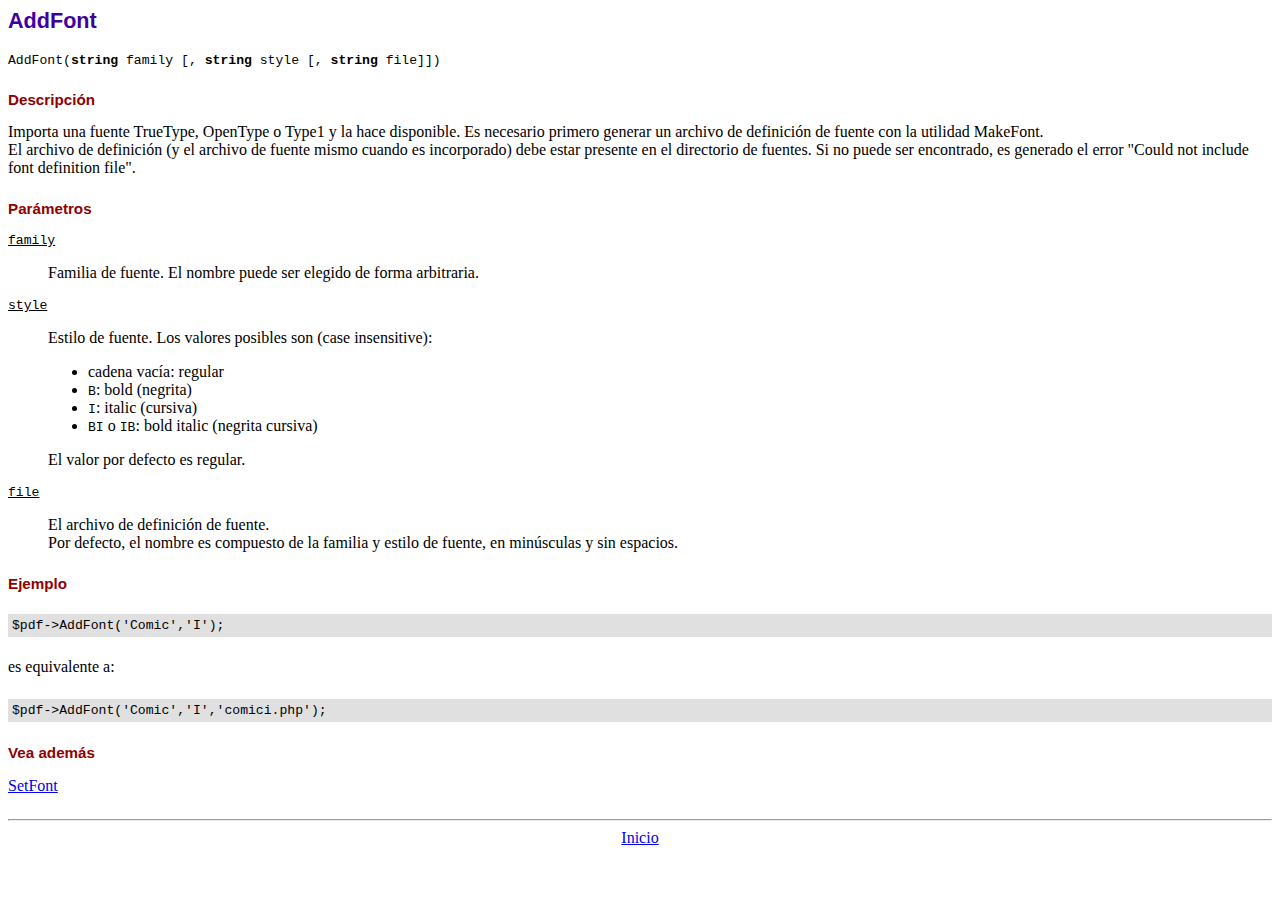
<file: No/No clave/pdf/doc/addfont.htm>
<!DOCTYPE html PUBLIC "-//W3C//DTD HTML 4.01 Transitional//EN">
<html>
<head>
<meta http-equiv="Content-Type" content="text/html; charset=ISO-8859-1">
<title>AddFont</title>
<link type="text/css" rel="stylesheet" href="../fpdf.css">
</head>
<body>
<h1>AddFont</h1>
<code>AddFont(<b>string</b> family [, <b>string</b> style [, <b>string</b> file]])</code>
<h2>Descripci�n</h2>
Importa una fuente TrueType, OpenType o Type1 y la hace disponible. Es necesario primero generar
un archivo de definici�n de fuente con la utilidad MakeFont.
<br>
El archivo de definici�n (y el archivo de fuente mismo cuando es incorporado) debe estar presente
en el directorio de fuentes. Si no puede ser encontrado, es generado el error "Could not include
font definition file".
<h2>Par�metros</h2>
<dl class="param">
<dt><code>family</code></dt>
<dd>
Familia de fuente. El nombre puede ser elegido de forma arbitraria.
</dd>
<dt><code>style</code></dt>
<dd>
Estilo de fuente. Los valores posibles son (case insensitive):
<ul>
<li>cadena vac�a: regular
<li><code>B</code>: bold (negrita)
<li><code>I</code>: italic (cursiva)
<li><code>BI</code> o <code>IB</code>: bold italic (negrita cursiva)
</ul>
El valor por defecto es regular.
</dd>
<dt><code>file</code></dt>
<dd>
El archivo de definici�n de fuente.
<br>
Por defecto, el nombre es compuesto de la familia y estilo de fuente, en min�sculas y sin espacios.
</dd>
</dl>
<h2>Ejemplo</h2>
<div class="doc-source">
<pre><code>$pdf-&gt;AddFont('Comic','I');</code></pre>
</div>
es equivalente a:
<div class="doc-source">
<pre><code>$pdf-&gt;AddFont('Comic','I','comici.php');</code></pre>
</div>
<h2>Vea adem�s</h2>
<a href="setfont.htm">SetFont</a>
<hr style="margin-top:1.5em">
<div style="text-align:center"><a href="index.htm">Inicio</a></div>
</body>
</html>
</file>
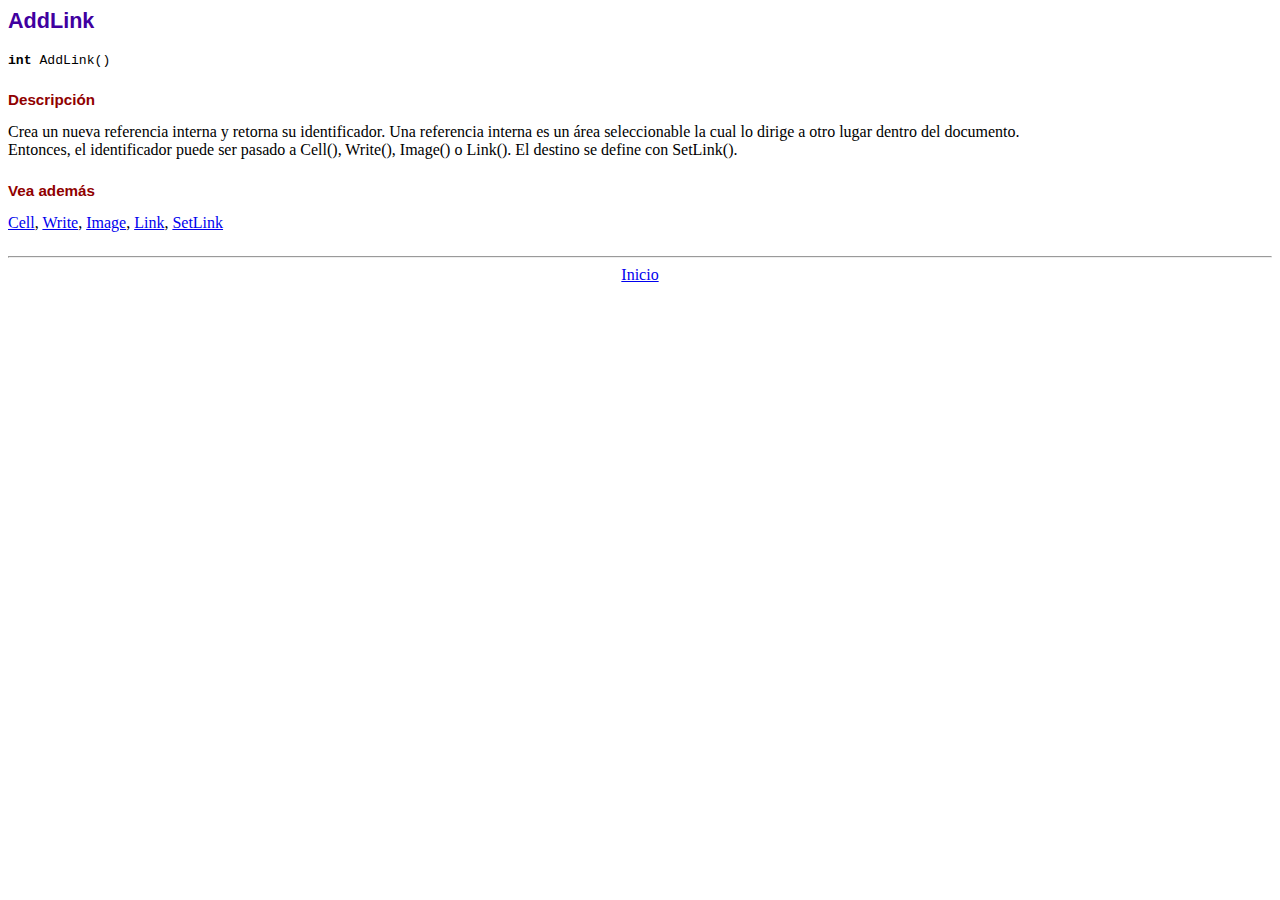
<file: No/No clave/pdf/doc/addlink.htm>
<!DOCTYPE html PUBLIC "-//W3C//DTD HTML 4.01 Transitional//EN">
<html>
<head>
<meta http-equiv="Content-Type" content="text/html; charset=ISO-8859-1">
<title>AddLink</title>
<link type="text/css" rel="stylesheet" href="../fpdf.css">
</head>
<body>
<h1>AddLink</h1>
<code><b>int</b> AddLink()</code>
<h2>Descripci�n</h2>
Crea un nueva referencia interna y retorna su identificador. Una referencia interna es un �rea seleccionable la cual lo dirige a otro lugar dentro del documento.
<br>
Entonces, el identificador puede ser pasado a Cell(), Write(), Image() o Link(). El destino se define con SetLink().
<h2>Vea adem�s</h2>
<a href="cell.htm">Cell</a>,
<a href="write.htm">Write</a>,
<a href="image.htm">Image</a>,
<a href="link.htm">Link</a>,
<a href="setlink.htm">SetLink</a>
<hr style="margin-top:1.5em">
<div style="text-align:center"><a href="index.htm">Inicio</a></div>
</body>
</html>
</file>
<file: No/No clave/pdf/fpdf.css>
body {font-family:"Times New Roman",serif}
h1 {font:bold 135% Arial,sans-serif; color:#4000A0; margin-bottom:0.9em}
h2 {font:bold 95% Arial,sans-serif; color:#900000; margin-top:1.5em; margin-bottom:1em}
dl.param dt {text-decoration:underline}
dl.param dd {margin-top:1em; margin-bottom:1em}
dl.param ul {margin-top:1em; margin-bottom:1em}
tt, code, kbd {font-family:"Courier New",Courier,monospace; font-size:82%}
div.source {margin-top:1.4em; margin-bottom:1.3em}
div.source pre {display:table; border:1px solid #24246A; width:100%; margin:0em; font-family:inherit; font-size:100%}
div.source code {display:block; border:1px solid #C5C5EC; background-color:#F0F5FF; padding:6px; color:#000000}
div.doc-source {margin-top:1.4em; margin-bottom:1.3em}
div.doc-source pre {display:table; width:100%; margin:0em; font-family:inherit; font-size:100%}
div.doc-source code {display:block; background-color:#E0E0E0; padding:4px}
.kw {color:#000080; font-weight:bold}
.str {color:#CC0000}
.cmt {color:#008000}
p.demo {text-align:center; margin-top:-0.9em}
a.demo {text-decoration:none; font-weight:bold; color:#0000CC}
a.demo:link {text-decoration:none; font-weight:bold; color:#0000CC}
a.demo:hover {text-decoration:none; font-weight:bold; color:#0000FF}
a.demo:active {text-decoration:none; font-weight:bold; color:#0000FF}
</file>
